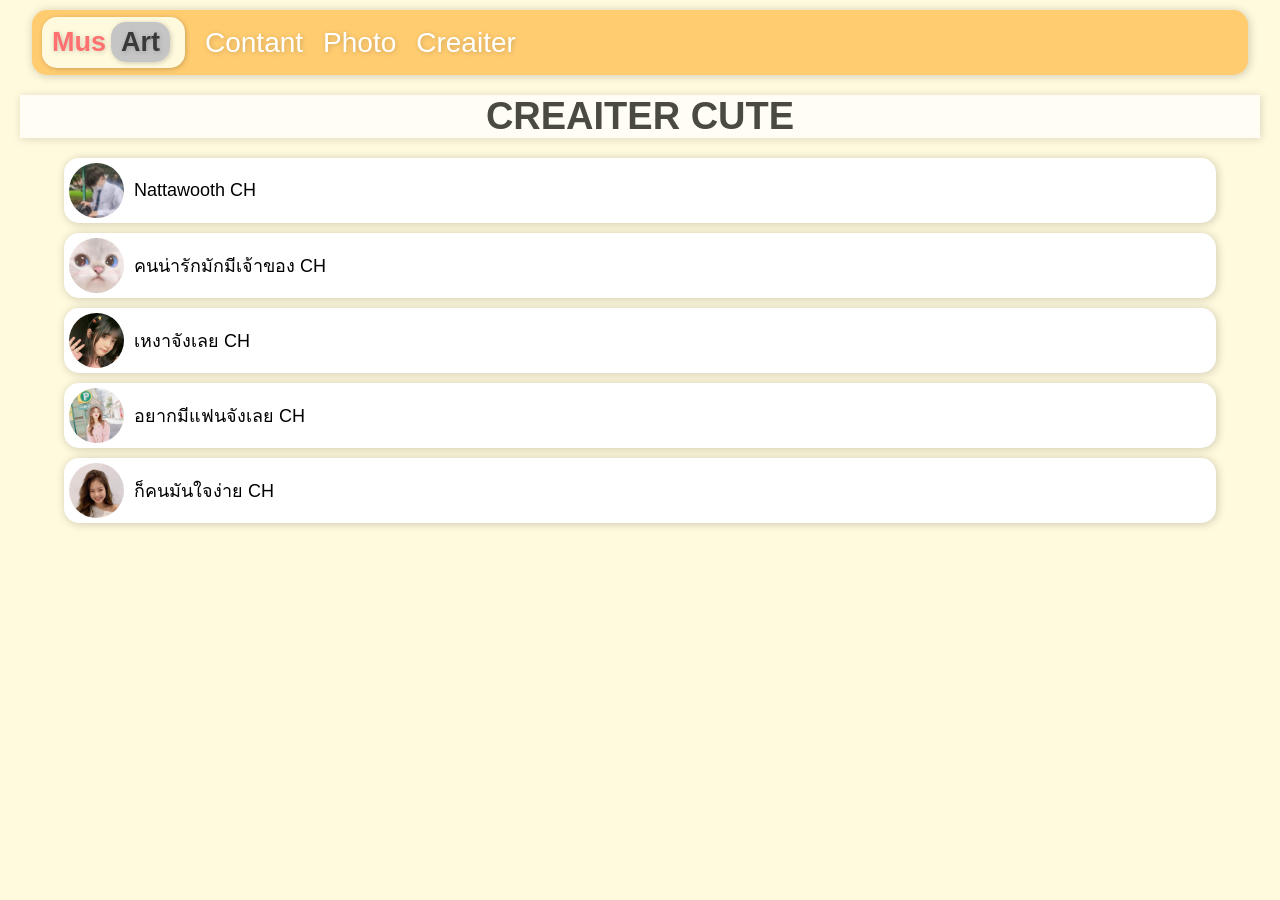
<file: creaiter.html>
<!DOCTYPE html>
<html lang="en">

<head>
    <meta charset="UTF-8">
    <meta name="viewport" content="width=device-width, initial-scale=1.0">
    <title>MusArt</title>
    <link rel="stylesheet" href="./css/style.css">
    <link rel="stylesheet" href="./sup-pack/sub-icon/css/uicons-regular-rounded.css">
    <script src="./script/datascript.js"></script>
    <link rel="stylesheet" href="./css/ceaiter.css">
</head>

<body>
    <nav>
        <input style="display: none;" type="checkbox" id="ck-menu" name="sub-menu">
        <a class="nav-icon" href="./index.html">
            <div style="margin: auto;">
                <h1>Mus<span>Art</span></h1>
            </div>
        </a>
        <ul class="nav-main">
            <li><a href="./index.html">
                    Contant
                </a></li>
            <li><a href="./photo.html">
                    Photo
                </a></li>
            <li><a href="./creaiter.html">
                    Creaiter
                </a></li>
        </ul>
        <label class="icon-menu" for="ck-menu">
            <i class="fi-rr-menu-burger"></i>
        </label>
        <ul class="nav-sub">
            <li><a href="./index.html">
                    Contant
                </a></li>
            <li><a href="./photo.html">
                    Photo
                </a></li>
            <li><a href="./creaiter.html">
                    Creaiter
                </a></li>
        </ul>

    </nav>
    <div class="title"><h1 >CREAITER CUTE</h1></div>
        <article class="main-contant">
            <script>
                for (let i = 0; i < Object.keys(dataweb['users']).length; i++) {
                    document.write(
                        '<article class="crad">' +
                        '<div class="pf-icon">' +
                        '<img src="' + dataweb['users'][i]['PROFILE_IMG'] + '"' +
                        'alt="">' +
                        '</div>' +
                        '<article style="float: left;">' +
                        '<p>' + dataweb['users'][i]['NAME_CH'] + '</p>' +          
                        '</article></article>');
                }
            </script>
        </article>
    
</body>
</html>
</file>
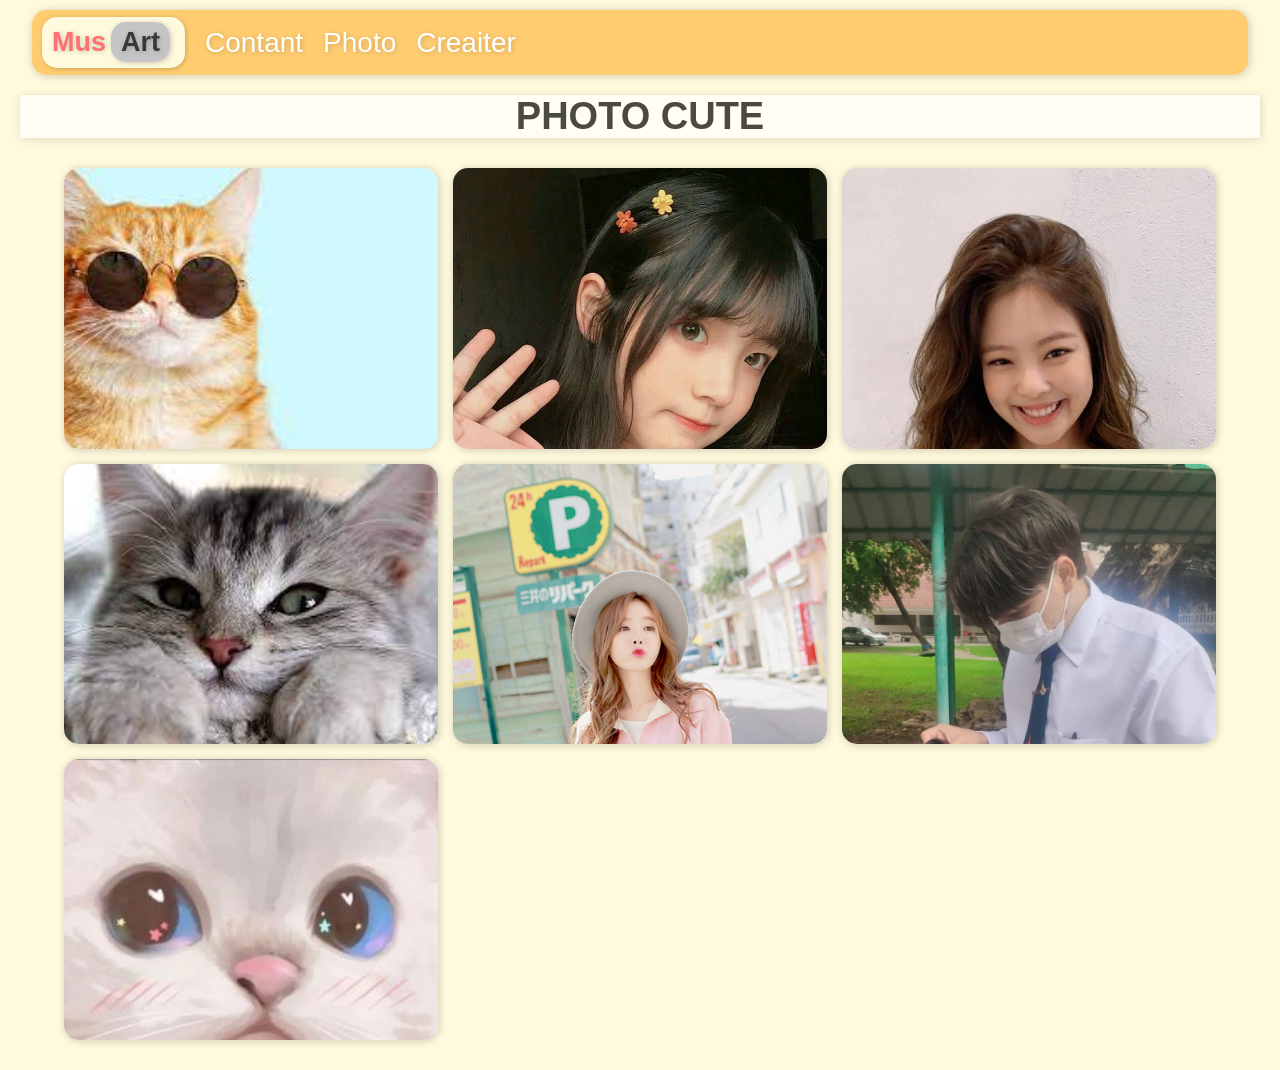
<file: photo.html>
<!DOCTYPE html>
<html lang="en">

<head>
    <meta charset="UTF-8">
    <meta name="viewport" content="width=device-width, initial-scale=1.0">
    <title>MusArt-Photo</title>
    <link rel="stylesheet" href="./css/style.css">
    <link rel="stylesheet" href="./sup-pack/sub-icon/css/uicons-regular-rounded.css">
    <link rel="stylesheet" href="./css/photo.css">
    <script src="./script/datascript.js"></script>
</head>

<body>
    <nav>
        <input style="display: none;" type="checkbox" id="ck-menu" name="sub-menu">
        <a class="nav-icon" href="./index.html">
            <div style="margin: auto;">
                <h1>Mus<span>Art</span></h1>
            </div>
        </a>
        <ul class="nav-main">
            <li><a href="./index.html">
                    Contant
                </a></li>
            <li><a href="./photo.html">
                    Photo
                </a></li>
            <li><a href="./creaiter.html">
                    Creaiter
                </a></li>
        </ul>
        <label class="icon-menu" for="ck-menu">
            <i class="fi-rr-menu-burger"></i>
        </label>
        <ul class="nav-sub">
            <li><a href="./index.html">
                    Contant
                </a></li>
            <li><a href="./photo.html">
                    Photo
                </a></li>
            <li><a href="./creaiter.html">
                    Creaiter
                </a></li>
        </ul>

    </nav>
    <div class="title">
        <h1>PHOTO CUTE</h1>
    </div>
    <article class="main-contant">
        <script>
            let at = false;
            var ck = [];
            var nuus = [];
            var id, ip;
            var nuu = 0;
            var nub = Object.keys(dataweb['users']).length;


            for (let p in dataweb['users']) {
                for (let i = 0; i < Object.keys(dataweb['users'][p]['PHOTO']).length; i++) {
                    ck.push([parseInt(p), i])
                    nuus.push(nuu)
                    nuu++
                }
            }
            let nn = nuus.length
            let cs
            if (nuu > 15) {
                nuu = 15;
            }
            for (let i = 0; i < nuu; i++) {
                cc = Math.floor(Math.random() * (nn - 1))
                cs = nuus[cc];
                nn = nuus.length
                nuus.splice(cc, 1)
                id = ck[cs][0]
                ip = ck[cs][1]
                document.write('<div class="item-'+i+'">' +
                    '<a href="./picture.html?id=' + (1000000 + id) + '&p=' + ip +'" class="crad">' +
                    '<img src="'+dataweb['users'][id]['PHOTO'][ip]+'" alt="">' +
                    '</a>' +
                    '</div>')
            }

        </script>


    </article>

</body>

</html>
</file>
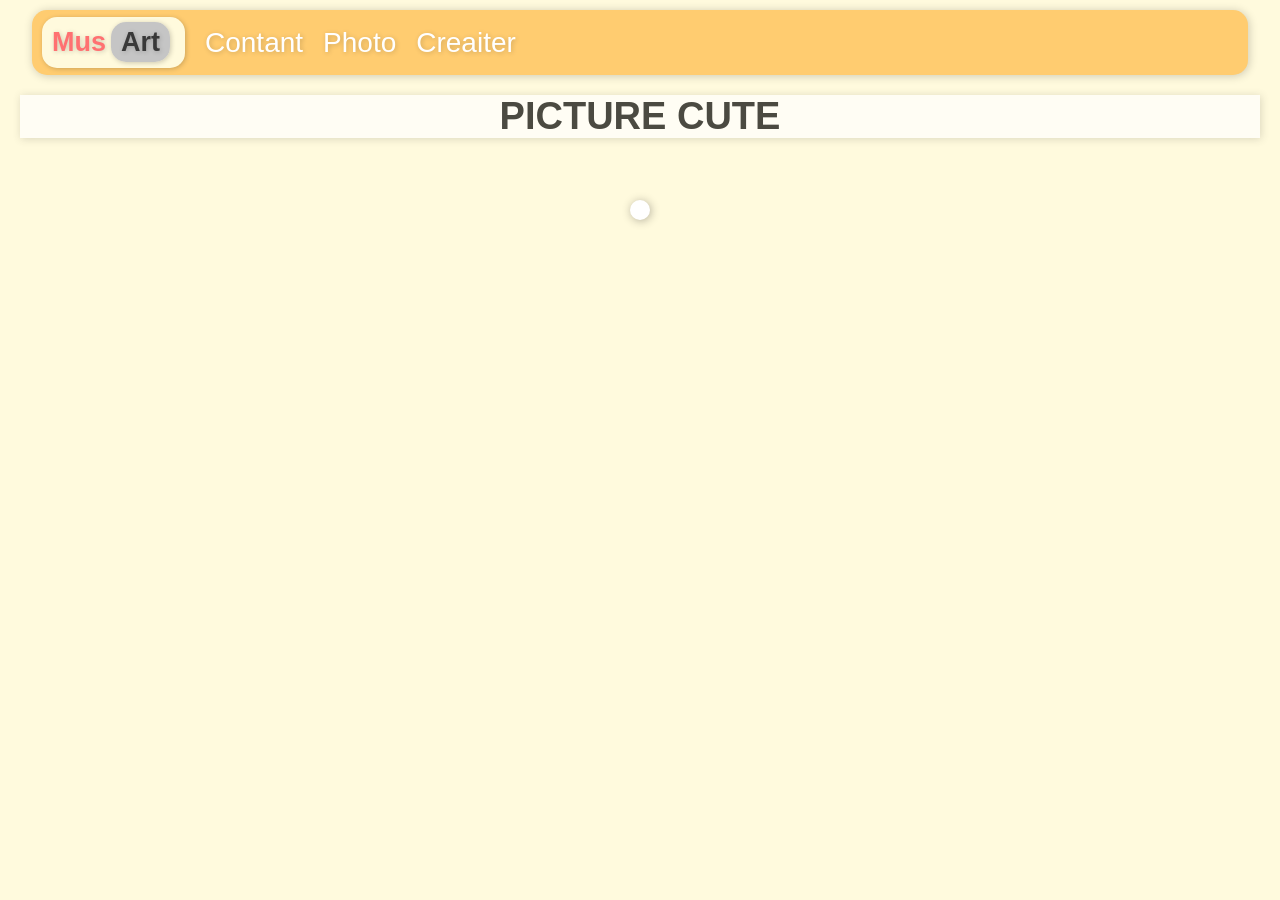
<file: picture.html>
<!DOCTYPE html>
<html lang="en">

<head>
    <meta charset="UTF-8">
    <meta name="viewport" content="width=device-width, initial-scale=1.0">
    <title>MusArt-Photo</title>
    <link rel="stylesheet" href="./css/style.css">
    <link rel="stylesheet" href="./sup-pack/sub-icon/css/uicons-regular-rounded.css">
    <link rel="stylesheet" href="./css/picture.css">
    <script src="./script/datascript.js"></script>
</head>

<body>
    <nav>
        <input style="display: none;" type="checkbox" id="ck-menu" name="sub-menu">
        <a class="nav-icon" href="./index.html">
            <div style="margin: auto;">
                <h1>Mus<span>Art</span></h1>
            </div>
        </a>
        <ul class="nav-main">
            <li><a href="./index.html">
                    Contant
                </a></li>
            <li><a href="./photo.html">
                    Photo
                </a></li>
            <li><a href="./creaiter.html">
                    Creaiter
                </a></li>
        </ul>
        <label class="icon-menu" for="ck-menu">
            <i class="fi-rr-menu-burger"></i>
        </label>
        <ul class="nav-sub">
            <li><a href="./index.html">
                    Contant
                </a></li>
            <li><a href="./photo.html">
                    Photo
                </a></li>
            <li><a href="./creaiter.html">
                    Creaiter
                </a></li>
        </ul>

    </nav>
    <div class="title">
        <h1>PICTURE CUTE</h1>
    </div>
    <article class="main-contant">
        <script>
            const queryString = window.location.search;
            const urlParams = new URLSearchParams(queryString);
            let id = urlParams.get('id')
            const p = urlParams.get('p')
            id = id-1000000
        </script>
        <div style="display: flex; width: 100%;">
            <div class="thume">
                <script>
                    document.write('<img src="'+ dataweb['users'][id]['PHOTO'][p]+'" alt="">')
                </script>
            </div>
        </div>
        <div class="ch">
            <div class="bg-ch">
                <script>
                    document.write(
                        '<div class="pf-icon">' +
                        '<img src="' + dataweb['users'][id]['PROFILE_IMG'] + '"' +
                        'alt="">' +
                        '</div>' +
                        '<article">' +
                                '<p>' + dataweb['users'][id]['NAME_CH'] + '</p>' +
                        '</article>')
                </script>
            </div>
        </div>

    </article>

</body>

</html>
</file>
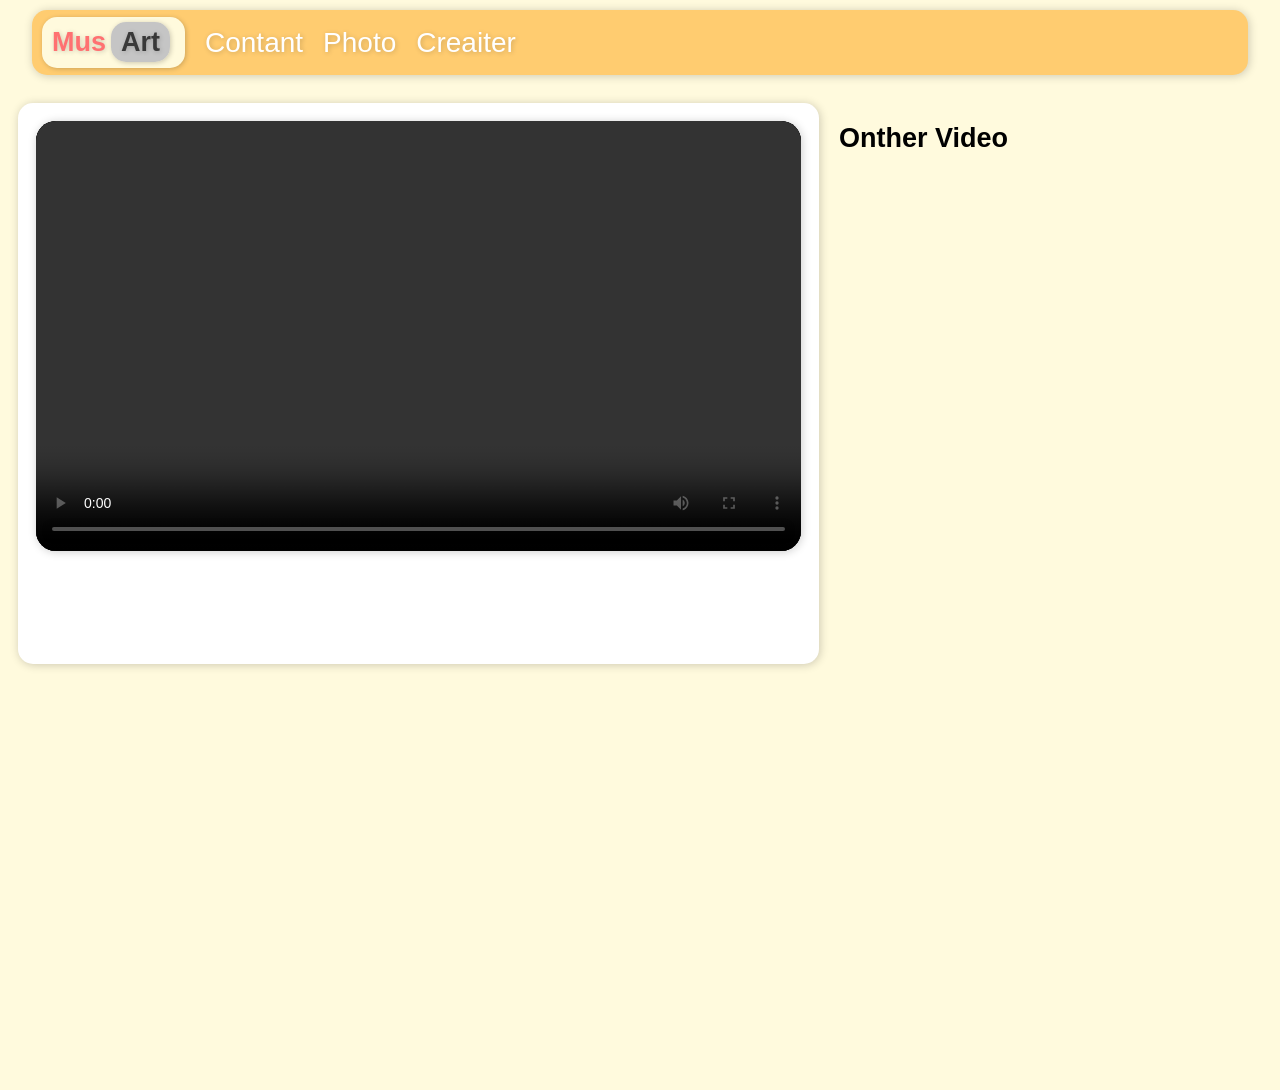
<file: watch.html>
<!DOCTYPE html>
<html lang="en">

<head>
    <meta charset="UTF-8">
    <meta name="viewport" content="width=device-width, initial-scale=1.0">

    <link rel="stylesheet" href="css/style.css">
    <link rel="stylesheet" href="sup-pack/sub-icon/css/uicons-regular-rounded.css">
    <link rel="stylesheet" href="css/watch.css">
    <link href="https://vjs.zencdn.net/8.5.2/video-js.css" rel="stylesheet" />
    <script src="script/datascript.js"></script>
</head>

<body>
    <nav>
        <input style="display: none;" type="checkbox" id="ck-menu" name="sub-menu">
        <a class="nav-icon" href="./index.html">
            <div style="margin: auto;">
                <h1>Mus<span>Art</span></h1>
            </div>
        </a>
        <ul class="nav-main">
            <li><a href="./index.html">
                    Contant
                </a></li>
            <li><a href="./photo.html">
                    Photo
                </a></li>
            <li><a href="./creaiter.html">
                    Creaiter
                </a></li>
        </ul>
        <label class="icon-menu" for="ck-menu">
            <i class="fi-rr-menu-burger"></i>
        </label>
        <ul class="nav-sub">
            <li><a href="./index.html">
                    Contant
                </a></li>
            <li><a href="./photo.html">
                    Photo
                </a></li>
            <li><a href="./creaiter.html">
                    Creaiter
                </a></li>
        </ul>

    </nav>

    <article class="main-contant">
        <div class="primary">
            <div class="con-v">
                <video id="my-video" class="video-js" controls controlsList="nodownload" preload="auto" autoplay 
                    oncontextmenu="return false">
                    <script>
                        const queryString = window.location.search;
                        const urlParams = new URLSearchParams(queryString);
                        const id = urlParams.get('id')
                        const v = urlParams.get('v')
                        document.write('<source src="' + dataweb['users'][(id - 1000000)]['VIDEO'][v]['scr'] + '" />')
                    </script>

                </video>
            </div>
            <article class="tt-video">
                <article style="width: 75%;">
                    <script>
                        document.write('<h1>' + dataweb['users'][(id - 1000000)]['VIDEO'][v]['title'] + '</h1>')
                    </script>

                </article>
                <article class="view">
                    <script>
                        document.write('<p>การดู ' + numberWithCommas(dataweb['users'][(id - 1000000)]['VIDEO'][v]['view']) + ' ครั้ง</p><p>' + dataweb['users'][(id - 1000000)]['VIDEO'][v]['date'] + '</p>')
                    </script>

                </article>
            </article>
            <article class="pf-ch">
                <div style="flex: 0;">
                    <div class="pf-icon">
                        <script>
                            document.write('<img src="' + dataweb['users'][(id - 1000000)]['PROFILE_IMG'] + '" alt="">')
                        </script>

                    </div>
                </div>
                <article class="ch">
                    <script>
                        document.write('<p>' + dataweb['users'][(id - 1000000)]['NAME_CH'] + '</p>')
                    </script>
                </article>

            </article>
        </div>
        <div class="secondary">
            <h1 class="title">Onther Video</h1>
            <div class="all-v">
                <script>
                    var nuus = [];
                    var ck = [], nuu = 0, ids, iv;
                    for (let p in dataweb['users']) {
                        for (let i = 0; i < Object.keys(dataweb['users'][p]['VIDEO']).length; i++) {
                            ck.push([parseInt(p), i])
                            nuus.push(nuu)
                            nuu++
                        }
                    }
                    for (let i = 0; i < ck.length; i++) {
                        if ((ck[i][0]).toString() + '-' + (ck[i][1]).toString() == (id - 1000000).toString() + '-' + (v).toString()) {
                            ck.splice(i, 1)
                            break
                        }
                    };

                    var nub = ck.length;
                    if (nub > 15){
                        nub = 15;
                    }
                    for (let i = 1; i <= ck.length; i++) {
                        cc = Math.floor(Math.random() * (nuus.length - 1))
                        cs = nuus[cc];
                        console.log(cs)
                        ids = ck[cs][0]
                        iv = ck[cs][1]
                        nuus.splice(cc, 1)
                        console.log(nuus)

                        document.open()
                        document.write('<div class="item-' + i + '">' +
                            '<a href="./watch.html?id=' + (1000000 + ids) + '&v=' + iv + '" class="crad">' +
                            '<div class="con-t">' +
                            '<div class="thum">' +
                            '   <video id="show' + i + '" src="' + dataweb['users'][ids]['VIDEO'][iv]['scr'] + '"' +
                            'alt="">' +
                            '</div></div>' +

                            '<article style="float: left;">' +
                            '<h1>' + dataweb['users'][ids]['VIDEO'][iv]['title'] + '</h1>' +
                            '<p>' + dataweb['users'][ids]['NAME_CH'] + '</p>' +
                            '<span class="view">การดู ' + numberWithCommas(dataweb['users'][ids]['VIDEO'][iv]['view']) + ' ครั้ง</span>' +
                            '<span> - </span>' +
                            '<span>' + dataweb['users'][ids]['VIDEO'][iv]['date'] + '</span>' +
                            '</article></a></div>')
                        document.getElementById('show' + i).currentTime = 1.5;
                        document.close()
                    }
                </script>
            </div>

    </article>

</body>
<script>
    document.write('<title>' + dataweb['users'][ids]['VIDEO'][iv]['title'] + '</title>')
</script>

</html>
</file>
<file: css/style.css>
:root{
    --bg: #FFFADD;
    --font-side: 18px;
    --font-color: #000000;
    --bg-nav: #FFCC70;
    --bg-crad: rgb(255, 255, 255);
    --font-color-nav:rgb(255, 255, 255);
}

*{
    margin: 0;
    padding: 0;
}
.title h1{
    opacity: 0.7;
    box-shadow: 1px 1px 8px rgb(0,0,0,0.2);
    background-color: var(--bg-crad);
    text-align: center;
    color: var(--font-color);
    margin: 20px;
    font-size: calc(var(--font-side) + 20px);
}
a{
    text-decoration: none;
}
body {
    background-color: var(--bg);
    font: var(--font-side) sans-serif;
    padding: 0;
    margin: 0;
    color: var(--font-color);
}
nav{
    display: flex;
    flex-direction: row;
    justify-content: space-between;
    flex: 2;
    margin: 10px auto;
    z-index: 999;
    width: 95%;
    display: flex;
    padding: 0;
    position: sticky;
    position: -webkit-sticky;
    top: 10px;
    background-color: var(--bg-nav);
    border-radius: 15px;
    height: 65px;
    box-shadow: 1px 1px 10px rgb(0,0,0,0.2);
}

nav .nav-icon{
    user-select: none;
    display: flex;
    flex: 0;
    padding: 10px;
    margin: auto 10px;
    border-radius: 15px;
    box-shadow: 1px 1px 5px rgb(0,0,0,0.2);
    background-color:  var(--bg);
    color: rgb(255, 113, 113);
}
nav .nav-icon h1{
    text-shadow: 1px 1px 5px rgb(0,0,0,0.2);
}
nav .nav-icon span{
    margin: 5px;
    padding: 5px 10px;
    background-color: rgb(197, 197, 197);
    color: rgb(57, 57, 57);
    border-radius: 15px;
    box-shadow: 1px 1px 5px rgb(0,0,0,0.2);
}


.nav-icon:hover{
    scale: 1.02;
    transition: 0.2s;
}

nav .nav-main{
    display: none;
    flex-direction: row;
    margin: auto;
    flex: 1;
    font-size: calc(var(--font-side) + 10px);
}

nav .nav-main li{
    display: block;
    float: left;
    list-style: none;
}
nav .nav-main a{
    border-radius:50px;
    text-shadow:1px 1px 5px rgb(0,0,0,0.2);
    padding: 5px 10px;
    transition: 0.3s;
    color: var(--font-color-nav);
}
nav .nav-main a:hover{
    background-color: var(--bg);
    color: var(--font-color);
}
nav .nav-sub{
    visibility: hidden;
    width: 100%;
    overflow: hidden;
    border-radius: 15px;
    height: 130px;
    justify-content: space-between;
    box-shadow: 1px 1px 5px rgb(0,0,0,0.3);
    display: flex;
    transform: translateY(66px);
    position: absolute;
    flex-direction: column;
    background-color: var(--bg);
}
nav .nav-sub li{
    overflow: hidden;
    display: flex;
    width: 100%;
    height: 100%;
    list-style: none;
}
nav .nav-sub a{
    margin: auto;
    font-size: var(--font-side);
    padding: 12px;
    padding-right: 100%;
    color: var(--font-color);
}
nav .nav-sub a:hover{
    background-color: var(--bg-nav);
}
nav .icon-menu{
    user-select: none;
    display: flex;
    margin: auto;
    margin: 20px;
    margin-top: 13px;
}
nav .icon-menu i{
    color: var(--font-color-nav);
    font-size: 40px;
}
#ck-menu:checked ~ .nav-sub{
    visibility: visible;
}
@media only screen and (min-width:540px) {
    nav .nav-main{
        display: flex;
    }
    nav .icon-menu{
        display: none;
    }
}
</file>
<file: sup-pack/sub-icon/css/uicons-regular-rounded.css>
@font-face {
font-family: "uicons-regular-rounded";
src: url("../webfonts/uicons-regular-rounded.eot#iefix") format("embedded-opentype"),
url("../webfonts/uicons-regular-rounded.woff2") format("woff2"),
url("../webfonts/uicons-regular-rounded.woff") format("woff");
}

    i[class^="fi-rr-"]:before, i[class*=" fi-rr-"]:before, span[class^="fi-rr-"]:before, span[class*="fi-rr-"]:before {
font-family: uicons-regular-rounded !important;
font-style: normal;
font-weight: normal !important;
font-variant: normal;
text-transform: none;
line-height: 1;
-webkit-font-smoothing: antialiased;
-moz-osx-font-smoothing: grayscale;
}

        .fi-rr-0:before {
    content: "\f101";
    }
        .fi-rr-1:before {
    content: "\f102";
    }
        .fi-rr-2:before {
    content: "\f103";
    }
        .fi-rr-3:before {
    content: "\f104";
    }
        .fi-rr-360-degrees:before {
    content: "\f105";
    }
        .fi-rr-4:before {
    content: "\f106";
    }
        .fi-rr-5:before {
    content: "\f107";
    }
        .fi-rr-6:before {
    content: "\f108";
    }
        .fi-rr-7:before {
    content: "\f109";
    }
        .fi-rr-8:before {
    content: "\f10a";
    }
        .fi-rr-9:before {
    content: "\f10b";
    }
        .fi-rr-a:before {
    content: "\f10c";
    }
        .fi-rr-acorn:before {
    content: "\f10d";
    }
        .fi-rr-ad:before {
    content: "\f10e";
    }
        .fi-rr-add-document:before {
    content: "\f10f";
    }
        .fi-rr-add-folder:before {
    content: "\f110";
    }
        .fi-rr-add:before {
    content: "\f111";
    }
        .fi-rr-address-book:before {
    content: "\f112";
    }
        .fi-rr-address-card:before {
    content: "\f113";
    }
        .fi-rr-air-conditioner:before {
    content: "\f114";
    }
        .fi-rr-air-freshener:before {
    content: "\f115";
    }
        .fi-rr-airplay:before {
    content: "\f116";
    }
        .fi-rr-alarm-clock:before {
    content: "\f117";
    }
        .fi-rr-alarm-exclamation:before {
    content: "\f118";
    }
        .fi-rr-alarm-plus:before {
    content: "\f119";
    }
        .fi-rr-alarm-snooze:before {
    content: "\f11a";
    }
        .fi-rr-album-circle-plus:before {
    content: "\f11b";
    }
        .fi-rr-album-circle-user:before {
    content: "\f11c";
    }
        .fi-rr-album-collection:before {
    content: "\f11d";
    }
        .fi-rr-album:before {
    content: "\f11e";
    }
        .fi-rr-alien:before {
    content: "\f11f";
    }
        .fi-rr-align-center:before {
    content: "\f120";
    }
        .fi-rr-align-justify:before {
    content: "\f121";
    }
        .fi-rr-align-left:before {
    content: "\f122";
    }
        .fi-rr-align-slash:before {
    content: "\f123";
    }
        .fi-rr-ambulance:before {
    content: "\f124";
    }
        .fi-rr-anchor:before {
    content: "\f125";
    }
        .fi-rr-angel:before {
    content: "\f126";
    }
        .fi-rr-angle-circle-down:before {
    content: "\f127";
    }
        .fi-rr-angle-circle-left:before {
    content: "\f128";
    }
        .fi-rr-angle-circle-right:before {
    content: "\f129";
    }
        .fi-rr-angle-circle-up:before {
    content: "\f12a";
    }
        .fi-rr-angle-double-left:before {
    content: "\f12b";
    }
        .fi-rr-angle-double-right:before {
    content: "\f12c";
    }
        .fi-rr-angle-double-small-down:before {
    content: "\f12d";
    }
        .fi-rr-angle-double-small-left:before {
    content: "\f12e";
    }
        .fi-rr-angle-double-small-right:before {
    content: "\f12f";
    }
        .fi-rr-angle-double-small-up:before {
    content: "\f130";
    }
        .fi-rr-angle-down:before {
    content: "\f131";
    }
        .fi-rr-angle-left:before {
    content: "\f132";
    }
        .fi-rr-angle-right:before {
    content: "\f133";
    }
        .fi-rr-angle-small-down:before {
    content: "\f134";
    }
        .fi-rr-angle-small-left:before {
    content: "\f135";
    }
        .fi-rr-angle-small-right:before {
    content: "\f136";
    }
        .fi-rr-angle-small-up:before {
    content: "\f137";
    }
        .fi-rr-angle-square-down:before {
    content: "\f138";
    }
        .fi-rr-angle-square-left:before {
    content: "\f139";
    }
        .fi-rr-angle-square-right:before {
    content: "\f13a";
    }
        .fi-rr-angle-square-up:before {
    content: "\f13b";
    }
        .fi-rr-angle-up:before {
    content: "\f13c";
    }
        .fi-rr-angry:before {
    content: "\f13d";
    }
        .fi-rr-animated-icon:before {
    content: "\f13e";
    }
        .fi-rr-apartment:before {
    content: "\f13f";
    }
        .fi-rr-aperture:before {
    content: "\f140";
    }
        .fi-rr-api:before {
    content: "\f141";
    }
        .fi-rr-apple-crate:before {
    content: "\f142";
    }
        .fi-rr-apple-whole:before {
    content: "\f143";
    }
        .fi-rr-apps-add:before {
    content: "\f144";
    }
        .fi-rr-apps-delete:before {
    content: "\f145";
    }
        .fi-rr-apps-sort:before {
    content: "\f146";
    }
        .fi-rr-apps:before {
    content: "\f147";
    }
        .fi-rr-archive:before {
    content: "\f148";
    }
        .fi-rr-archway:before {
    content: "\f149";
    }
        .fi-rr-arrow-alt-circle-down:before {
    content: "\f14a";
    }
        .fi-rr-arrow-alt-circle-left:before {
    content: "\f14b";
    }
        .fi-rr-arrow-alt-circle-right:before {
    content: "\f14c";
    }
        .fi-rr-arrow-alt-circle-up:before {
    content: "\f14d";
    }
        .fi-rr-arrow-alt-down:before {
    content: "\f14e";
    }
        .fi-rr-arrow-alt-from-bottom:before {
    content: "\f14f";
    }
        .fi-rr-arrow-alt-from-left:before {
    content: "\f150";
    }
        .fi-rr-arrow-alt-from-right:before {
    content: "\f151";
    }
        .fi-rr-arrow-alt-from-top:before {
    content: "\f152";
    }
        .fi-rr-arrow-alt-left:before {
    content: "\f153";
    }
        .fi-rr-arrow-alt-right:before {
    content: "\f154";
    }
        .fi-rr-arrow-alt-square-down:before {
    content: "\f155";
    }
        .fi-rr-arrow-alt-square-left:before {
    content: "\f156";
    }
        .fi-rr-arrow-alt-square-right:before {
    content: "\f157";
    }
        .fi-rr-arrow-alt-square-up:before {
    content: "\f158";
    }
        .fi-rr-arrow-alt-to-bottom:before {
    content: "\f159";
    }
        .fi-rr-arrow-alt-to-left:before {
    content: "\f15a";
    }
        .fi-rr-arrow-alt-to-right:before {
    content: "\f15b";
    }
        .fi-rr-arrow-alt-to-top:before {
    content: "\f15c";
    }
        .fi-rr-arrow-alt-up:before {
    content: "\f15d";
    }
        .fi-rr-arrow-circle-down:before {
    content: "\f15e";
    }
        .fi-rr-arrow-circle-left:before {
    content: "\f15f";
    }
        .fi-rr-arrow-circle-right:before {
    content: "\f160";
    }
        .fi-rr-arrow-circle-up:before {
    content: "\f161";
    }
        .fi-rr-arrow-down-from-dotted-line:before {
    content: "\f162";
    }
        .fi-rr-arrow-down-left:before {
    content: "\f163";
    }
        .fi-rr-arrow-down-small-big:before {
    content: "\f164";
    }
        .fi-rr-arrow-down-to-dotted-line:before {
    content: "\f165";
    }
        .fi-rr-arrow-down-to-square:before {
    content: "\f166";
    }
        .fi-rr-arrow-down-triangle-square:before {
    content: "\f167";
    }
        .fi-rr-arrow-down:before {
    content: "\f168";
    }
        .fi-rr-arrow-from-bottom:before {
    content: "\f169";
    }
        .fi-rr-arrow-from-left:before {
    content: "\f16a";
    }
        .fi-rr-arrow-from-right:before {
    content: "\f16b";
    }
        .fi-rr-arrow-from-top:before {
    content: "\f16c";
    }
        .fi-rr-arrow-left-from-line:before {
    content: "\f16d";
    }
        .fi-rr-arrow-left:before {
    content: "\f16e";
    }
        .fi-rr-arrow-right-to-bracket:before {
    content: "\f16f";
    }
        .fi-rr-arrow-right:before {
    content: "\f170";
    }
        .fi-rr-arrow-small-down:before {
    content: "\f171";
    }
        .fi-rr-arrow-small-left:before {
    content: "\f172";
    }
        .fi-rr-arrow-small-right:before {
    content: "\f173";
    }
        .fi-rr-arrow-small-up:before {
    content: "\f174";
    }
        .fi-rr-arrow-square-down:before {
    content: "\f175";
    }
        .fi-rr-arrow-square-left:before {
    content: "\f176";
    }
        .fi-rr-arrow-square-right:before {
    content: "\f177";
    }
        .fi-rr-arrow-square-up:before {
    content: "\f178";
    }
        .fi-rr-arrow-to-bottom:before {
    content: "\f179";
    }
        .fi-rr-arrow-to-left:before {
    content: "\f17a";
    }
        .fi-rr-arrow-to-right:before {
    content: "\f17b";
    }
        .fi-rr-arrow-to-top:before {
    content: "\f17c";
    }
        .fi-rr-arrow-trend-down:before {
    content: "\f17d";
    }
        .fi-rr-arrow-trend-up:before {
    content: "\f17e";
    }
        .fi-rr-arrow-turn-down-left:before {
    content: "\f17f";
    }
        .fi-rr-arrow-turn-down-right:before {
    content: "\f180";
    }
        .fi-rr-arrow-up-from-dotted-line:before {
    content: "\f181";
    }
        .fi-rr-arrow-up-from-square:before {
    content: "\f182";
    }
        .fi-rr-arrow-up-left-from-circle:before {
    content: "\f183";
    }
        .fi-rr-arrow-up-left:before {
    content: "\f184";
    }
        .fi-rr-arrow-up-right-and-arrow-down-left-from-center:before {
    content: "\f185";
    }
        .fi-rr-arrow-up-right-from-square:before {
    content: "\f186";
    }
        .fi-rr-arrow-up-right:before {
    content: "\f187";
    }
        .fi-rr-arrow-up-small-big:before {
    content: "\f188";
    }
        .fi-rr-arrow-up-square-triangle:before {
    content: "\f189";
    }
        .fi-rr-arrow-up-to-dotted-line:before {
    content: "\f18a";
    }
        .fi-rr-arrow-up:before {
    content: "\f18b";
    }
        .fi-rr-arrows-alt-h:before {
    content: "\f18c";
    }
        .fi-rr-arrows-alt-v:before {
    content: "\f18d";
    }
        .fi-rr-arrows-alt:before {
    content: "\f18e";
    }
        .fi-rr-arrows-cross:before {
    content: "\f18f";
    }
        .fi-rr-arrows-from-dotted-line:before {
    content: "\f190";
    }
        .fi-rr-arrows-from-line:before {
    content: "\f191";
    }
        .fi-rr-arrows-h-copy:before {
    content: "\f192";
    }
        .fi-rr-arrows-h:before {
    content: "\f193";
    }
        .fi-rr-arrows-repeat-1:before {
    content: "\f194";
    }
        .fi-rr-arrows-repeat:before {
    content: "\f195";
    }
        .fi-rr-arrows-retweet:before {
    content: "\f196";
    }
        .fi-rr-arrows-to-dotted-line:before {
    content: "\f197";
    }
        .fi-rr-arrows-to-line:before {
    content: "\f198";
    }
        .fi-rr-arrows:before {
    content: "\f199";
    }
        .fi-rr-assept-document:before {
    content: "\f19a";
    }
        .fi-rr-assistive-listening-systems:before {
    content: "\f19b";
    }
        .fi-rr-asterik:before {
    content: "\f19c";
    }
        .fi-rr-at:before {
    content: "\f19d";
    }
        .fi-rr-attribution-pen:before {
    content: "\f19e";
    }
        .fi-rr-attribution-pencil:before {
    content: "\f19f";
    }
        .fi-rr-aubergine:before {
    content: "\f1a0";
    }
        .fi-rr-audio-description-slash:before {
    content: "\f1a1";
    }
        .fi-rr-austral-sign:before {
    content: "\f1a2";
    }
        .fi-rr-avocado:before {
    content: "\f1a3";
    }
        .fi-rr-b:before {
    content: "\f1a4";
    }
        .fi-rr-baby-carriage:before {
    content: "\f1a5";
    }
        .fi-rr-baby:before {
    content: "\f1a6";
    }
        .fi-rr-background:before {
    content: "\f1a7";
    }
        .fi-rr-backpack:before {
    content: "\f1a8";
    }
        .fi-rr-bacon:before {
    content: "\f1a9";
    }
        .fi-rr-bacteria:before {
    content: "\f1aa";
    }
        .fi-rr-bacterium:before {
    content: "\f1ab";
    }
        .fi-rr-badge-check:before {
    content: "\f1ac";
    }
        .fi-rr-badge-dollar:before {
    content: "\f1ad";
    }
        .fi-rr-badge-percent:before {
    content: "\f1ae";
    }
        .fi-rr-badge-sheriff:before {
    content: "\f1af";
    }
        .fi-rr-badge:before {
    content: "\f1b0";
    }
        .fi-rr-bags-shopping:before {
    content: "\f1b1";
    }
        .fi-rr-bahai:before {
    content: "\f1b2";
    }
        .fi-rr-baht-sign:before {
    content: "\f1b3";
    }
        .fi-rr-balance-scale-left:before {
    content: "\f1b4";
    }
        .fi-rr-balance-scale-right:before {
    content: "\f1b5";
    }
        .fi-rr-ball-pile:before {
    content: "\f1b6";
    }
        .fi-rr-ball:before {
    content: "\f1b7";
    }
        .fi-rr-balloons:before {
    content: "\f1b8";
    }
        .fi-rr-ballot-check:before {
    content: "\f1b9";
    }
        .fi-rr-ballot:before {
    content: "\f1ba";
    }
        .fi-rr-ban-bug:before {
    content: "\f1bb";
    }
        .fi-rr-ban:before {
    content: "\f1bc";
    }
        .fi-rr-band-aid:before {
    content: "\f1bd";
    }
        .fi-rr-bangladeshi-taka-sign:before {
    content: "\f1be";
    }
        .fi-rr-banjo:before {
    content: "\f1bf";
    }
        .fi-rr-bank:before {
    content: "\f1c0";
    }
        .fi-rr-barber-shop:before {
    content: "\f1c1";
    }
        .fi-rr-barcode-read:before {
    content: "\f1c2";
    }
        .fi-rr-barcode-scan:before {
    content: "\f1c3";
    }
        .fi-rr-barcode:before {
    content: "\f1c4";
    }
        .fi-rr-bars-filter:before {
    content: "\f1c5";
    }
        .fi-rr-bars-progress:before {
    content: "\f1c6";
    }
        .fi-rr-bars-sort:before {
    content: "\f1c7";
    }
        .fi-rr-bars-staggered:before {
    content: "\f1c8";
    }
        .fi-rr-baseball-alt:before {
    content: "\f1c9";
    }
        .fi-rr-baseball:before {
    content: "\f1ca";
    }
        .fi-rr-basket-shopping-simple:before {
    content: "\f1cb";
    }
        .fi-rr-basket:before {
    content: "\f1cc";
    }
        .fi-rr-basketball:before {
    content: "\f1cd";
    }
        .fi-rr-battery-bolt:before {
    content: "\f1ce";
    }
        .fi-rr-battery-empty:before {
    content: "\f1cf";
    }
        .fi-rr-battery-exclamation:before {
    content: "\f1d0";
    }
        .fi-rr-battery-full:before {
    content: "\f1d1";
    }
        .fi-rr-battery-half:before {
    content: "\f1d2";
    }
        .fi-rr-battery-quarter:before {
    content: "\f1d3";
    }
        .fi-rr-battery-slash:before {
    content: "\f1d4";
    }
        .fi-rr-battery-three-quarters:before {
    content: "\f1d5";
    }
        .fi-rr-beacon:before {
    content: "\f1d6";
    }
        .fi-rr-bed-alt:before {
    content: "\f1d7";
    }
        .fi-rr-bed:before {
    content: "\f1d8";
    }
        .fi-rr-beer:before {
    content: "\f1d9";
    }
        .fi-rr-bell-concierge:before {
    content: "\f1da";
    }
        .fi-rr-bell-ring:before {
    content: "\f1db";
    }
        .fi-rr-bell-school:before {
    content: "\f1dc";
    }
        .fi-rr-bell-slash:before {
    content: "\f1dd";
    }
        .fi-rr-bell:before {
    content: "\f1de";
    }
        .fi-rr-bells:before {
    content: "\f1df";
    }
        .fi-rr-bench-tree:before {
    content: "\f1e0";
    }
        .fi-rr-betamax:before {
    content: "\f1e1";
    }
        .fi-rr-bike:before {
    content: "\f1e2";
    }
        .fi-rr-biking-mountain:before {
    content: "\f1e3";
    }
        .fi-rr-biking:before {
    content: "\f1e4";
    }
        .fi-rr-billiard:before {
    content: "\f1e5";
    }
        .fi-rr-binary-circle-check:before {
    content: "\f1e6";
    }
        .fi-rr-binary-lock:before {
    content: "\f1e7";
    }
        .fi-rr-binary-slash:before {
    content: "\f1e8";
    }
        .fi-rr-binary:before {
    content: "\f1e9";
    }
        .fi-rr-binoculars:before {
    content: "\f1ea";
    }
        .fi-rr-biohazard:before {
    content: "\f1eb";
    }
        .fi-rr-bitcoin-sign:before {
    content: "\f1ec";
    }
        .fi-rr-blender-phone:before {
    content: "\f1ed";
    }
        .fi-rr-blinds-open:before {
    content: "\f1ee";
    }
        .fi-rr-blinds-raised:before {
    content: "\f1ef";
    }
        .fi-rr-blinds:before {
    content: "\f1f0";
    }
        .fi-rr-block-brick:before {
    content: "\f1f1";
    }
        .fi-rr-block-quote:before {
    content: "\f1f2";
    }
        .fi-rr-block:before {
    content: "\f1f3";
    }
        .fi-rr-blog-pencil:before {
    content: "\f1f4";
    }
        .fi-rr-blog-text:before {
    content: "\f1f5";
    }
        .fi-rr-bold:before {
    content: "\f1f6";
    }
        .fi-rr-bolt-auto:before {
    content: "\f1f7";
    }
        .fi-rr-bolt-slash:before {
    content: "\f1f8";
    }
        .fi-rr-bolt:before {
    content: "\f1f9";
    }
        .fi-rr-bomb:before {
    content: "\f1fa";
    }
        .fi-rr-bone-break:before {
    content: "\f1fb";
    }
        .fi-rr-bone:before {
    content: "\f1fc";
    }
        .fi-rr-bong:before {
    content: "\f1fd";
    }
        .fi-rr-book-alt:before {
    content: "\f1fe";
    }
        .fi-rr-book-arrow-right:before {
    content: "\f1ff";
    }
        .fi-rr-book-arrow-up:before {
    content: "\f200";
    }
        .fi-rr-book-atlas:before {
    content: "\f201";
    }
        .fi-rr-book-bookmark:before {
    content: "\f202";
    }
        .fi-rr-book-circle-arrow-right:before {
    content: "\f203";
    }
        .fi-rr-book-circle-arrow-up:before {
    content: "\f204";
    }
        .fi-rr-book-copy:before {
    content: "\f205";
    }
        .fi-rr-book-dead:before {
    content: "\f206";
    }
        .fi-rr-book-font:before {
    content: "\f207";
    }
        .fi-rr-book-medical:before {
    content: "\f208";
    }
        .fi-rr-book-open-cover:before {
    content: "\f209";
    }
        .fi-rr-book-open-reader:before {
    content: "\f20a";
    }
        .fi-rr-book-quran:before {
    content: "\f20b";
    }
        .fi-rr-book-section:before {
    content: "\f20c";
    }
        .fi-rr-book-spells:before {
    content: "\f20d";
    }
        .fi-rr-book-tanakh:before {
    content: "\f20e";
    }
        .fi-rr-book-user:before {
    content: "\f20f";
    }
        .fi-rr-book:before {
    content: "\f210";
    }
        .fi-rr-bookmark-slash:before {
    content: "\f211";
    }
        .fi-rr-bookmark:before {
    content: "\f212";
    }
        .fi-rr-books-medical:before {
    content: "\f213";
    }
        .fi-rr-books:before {
    content: "\f214";
    }
        .fi-rr-border-all:before {
    content: "\f215";
    }
        .fi-rr-border-bottom:before {
    content: "\f216";
    }
        .fi-rr-border-center-h:before {
    content: "\f217";
    }
        .fi-rr-border-center-v:before {
    content: "\f218";
    }
        .fi-rr-border-inner:before {
    content: "\f219";
    }
        .fi-rr-border-left:before {
    content: "\f21a";
    }
        .fi-rr-border-none:before {
    content: "\f21b";
    }
        .fi-rr-border-outer:before {
    content: "\f21c";
    }
        .fi-rr-border-right:before {
    content: "\f21d";
    }
        .fi-rr-border-style-alt:before {
    content: "\f21e";
    }
        .fi-rr-border-style:before {
    content: "\f21f";
    }
        .fi-rr-border-top:before {
    content: "\f220";
    }
        .fi-rr-bottle:before {
    content: "\f221";
    }
        .fi-rr-bow-arrow:before {
    content: "\f222";
    }
        .fi-rr-bowl-chopsticks-noodles:before {
    content: "\f223";
    }
        .fi-rr-bowl-chopsticks:before {
    content: "\f224";
    }
        .fi-rr-bowl-rice:before {
    content: "\f225";
    }
        .fi-rr-bowling-ball:before {
    content: "\f226";
    }
        .fi-rr-bowling-pins:before {
    content: "\f227";
    }
        .fi-rr-bowling:before {
    content: "\f228";
    }
        .fi-rr-box-alt:before {
    content: "\f229";
    }
        .fi-rr-box-ballot:before {
    content: "\f22a";
    }
        .fi-rr-box-check:before {
    content: "\f22b";
    }
        .fi-rr-box-dollar:before {
    content: "\f22c";
    }
        .fi-rr-box-fragile:before {
    content: "\f22d";
    }
        .fi-rr-box-heart:before {
    content: "\f22e";
    }
        .fi-rr-box-open-full:before {
    content: "\f22f";
    }
        .fi-rr-box-open:before {
    content: "\f230";
    }
        .fi-rr-box-tissue:before {
    content: "\f231";
    }
        .fi-rr-box-up:before {
    content: "\f232";
    }
        .fi-rr-box:before {
    content: "\f233";
    }
        .fi-rr-boxes:before {
    content: "\f234";
    }
        .fi-rr-boxing-glove:before {
    content: "\f235";
    }
        .fi-rr-bracket-curly-right:before {
    content: "\f236";
    }
        .fi-rr-bracket-curly:before {
    content: "\f237";
    }
        .fi-rr-bracket-round-right:before {
    content: "\f238";
    }
        .fi-rr-bracket-round:before {
    content: "\f239";
    }
        .fi-rr-bracket-square-right:before {
    content: "\f23a";
    }
        .fi-rr-bracket-square:before {
    content: "\f23b";
    }
        .fi-rr-brackets-curly:before {
    content: "\f23c";
    }
        .fi-rr-brackets-round:before {
    content: "\f23d";
    }
        .fi-rr-brackets-square:before {
    content: "\f23e";
    }
        .fi-rr-braille:before {
    content: "\f23f";
    }
        .fi-rr-brain-circuit:before {
    content: "\f240";
    }
        .fi-rr-brain:before {
    content: "\f241";
    }
        .fi-rr-bread-loaf:before {
    content: "\f242";
    }
        .fi-rr-bread-slice:before {
    content: "\f243";
    }
        .fi-rr-bread:before {
    content: "\f244";
    }
        .fi-rr-briefcase-arrow-right:before {
    content: "\f245";
    }
        .fi-rr-briefcase-blank:before {
    content: "\f246";
    }
        .fi-rr-briefcase:before {
    content: "\f247";
    }
        .fi-rr-brightness-low:before {
    content: "\f248";
    }
        .fi-rr-brightness:before {
    content: "\f249";
    }
        .fi-rr-bring-forward:before {
    content: "\f24a";
    }
        .fi-rr-bring-front:before {
    content: "\f24b";
    }
        .fi-rr-broadcast-tower:before {
    content: "\f24c";
    }
        .fi-rr-broccoli:before {
    content: "\f24d";
    }
        .fi-rr-broken-image:before {
    content: "\f24e";
    }
        .fi-rr-broom:before {
    content: "\f24f";
    }
        .fi-rr-browser:before {
    content: "\f250";
    }
        .fi-rr-browsers:before {
    content: "\f251";
    }
        .fi-rr-brush:before {
    content: "\f252";
    }
        .fi-rr-bug-slash:before {
    content: "\f253";
    }
        .fi-rr-bug:before {
    content: "\f254";
    }
        .fi-rr-building:before {
    content: "\f255";
    }
        .fi-rr-bulb:before {
    content: "\f256";
    }
        .fi-rr-bullet:before {
    content: "\f257";
    }
        .fi-rr-bullhorn:before {
    content: "\f258";
    }
        .fi-rr-bullseye-arrow:before {
    content: "\f259";
    }
        .fi-rr-bullseye-pointer:before {
    content: "\f25a";
    }
        .fi-rr-bullseye:before {
    content: "\f25b";
    }
        .fi-rr-burger-alt:before {
    content: "\f25c";
    }
        .fi-rr-burger-fries:before {
    content: "\f25d";
    }
        .fi-rr-burger-glass:before {
    content: "\f25e";
    }
        .fi-rr-burrito:before {
    content: "\f25f";
    }
        .fi-rr-bus-alt:before {
    content: "\f260";
    }
        .fi-rr-bus:before {
    content: "\f261";
    }
        .fi-rr-business-time:before {
    content: "\f262";
    }
        .fi-rr-butterfly:before {
    content: "\f263";
    }
        .fi-rr-c:before {
    content: "\f264";
    }
        .fi-rr-cabin:before {
    content: "\f265";
    }
        .fi-rr-cactus:before {
    content: "\f266";
    }
        .fi-rr-cake-birthday:before {
    content: "\f267";
    }
        .fi-rr-cake-wedding:before {
    content: "\f268";
    }
        .fi-rr-calculator-simple:before {
    content: "\f269";
    }
        .fi-rr-calculator:before {
    content: "\f26a";
    }
        .fi-rr-calendar-arrow-down:before {
    content: "\f26b";
    }
        .fi-rr-calendar-arrow-up:before {
    content: "\f26c";
    }
        .fi-rr-calendar-check:before {
    content: "\f26d";
    }
        .fi-rr-calendar-clock:before {
    content: "\f26e";
    }
        .fi-rr-calendar-day:before {
    content: "\f26f";
    }
        .fi-rr-calendar-days:before {
    content: "\f270";
    }
        .fi-rr-calendar-exclamation:before {
    content: "\f271";
    }
        .fi-rr-calendar-heart:before {
    content: "\f272";
    }
        .fi-rr-calendar-image:before {
    content: "\f273";
    }
        .fi-rr-calendar-lines-pen:before {
    content: "\f274";
    }
        .fi-rr-calendar-lines:before {
    content: "\f275";
    }
        .fi-rr-calendar-minus:before {
    content: "\f276";
    }
        .fi-rr-calendar-pen:before {
    content: "\f277";
    }
        .fi-rr-calendar-plus:before {
    content: "\f278";
    }
        .fi-rr-calendar-star:before {
    content: "\f279";
    }
        .fi-rr-calendar-week:before {
    content: "\f27a";
    }
        .fi-rr-calendar-xmark:before {
    content: "\f27b";
    }
        .fi-rr-calendar:before {
    content: "\f27c";
    }
        .fi-rr-calendars:before {
    content: "\f27d";
    }
        .fi-rr-call-history:before {
    content: "\f27e";
    }
        .fi-rr-call-incoming:before {
    content: "\f27f";
    }
        .fi-rr-call-missed:before {
    content: "\f280";
    }
        .fi-rr-call-outgoing:before {
    content: "\f281";
    }
        .fi-rr-camcorder:before {
    content: "\f282";
    }
        .fi-rr-camera-cctv:before {
    content: "\f283";
    }
        .fi-rr-camera-movie:before {
    content: "\f284";
    }
        .fi-rr-camera-retro:before {
    content: "\f285";
    }
        .fi-rr-camera-rotate:before {
    content: "\f286";
    }
        .fi-rr-camera-security:before {
    content: "\f287";
    }
        .fi-rr-camera-slash:before {
    content: "\f288";
    }
        .fi-rr-camera-viewfinder:before {
    content: "\f289";
    }
        .fi-rr-camera:before {
    content: "\f28a";
    }
        .fi-rr-campfire:before {
    content: "\f28b";
    }
        .fi-rr-camping:before {
    content: "\f28c";
    }
        .fi-rr-candle-holder:before {
    content: "\f28d";
    }
        .fi-rr-candy-alt:before {
    content: "\f28e";
    }
        .fi-rr-candy-cane:before {
    content: "\f28f";
    }
        .fi-rr-candy-corn:before {
    content: "\f290";
    }
        .fi-rr-candy:before {
    content: "\f291";
    }
        .fi-rr-Cannabis:before {
    content: "\f292";
    }
        .fi-rr-canned-food:before {
    content: "\f293";
    }
        .fi-rr-capsules:before {
    content: "\f294";
    }
        .fi-rr-car-alt:before {
    content: "\f295";
    }
        .fi-rr-car-battery:before {
    content: "\f296";
    }
        .fi-rr-car-bolt:before {
    content: "\f297";
    }
        .fi-rr-car-building:before {
    content: "\f298";
    }
        .fi-rr-car-bump:before {
    content: "\f299";
    }
        .fi-rr-car-bus:before {
    content: "\f29a";
    }
        .fi-rr-car-circle-bolt:before {
    content: "\f29b";
    }
        .fi-rr-car-crash:before {
    content: "\f29c";
    }
        .fi-rr-car-garage:before {
    content: "\f29d";
    }
        .fi-rr-car-mechanic:before {
    content: "\f29e";
    }
        .fi-rr-car-side-bolt:before {
    content: "\f29f";
    }
        .fi-rr-car-side:before {
    content: "\f2a0";
    }
        .fi-rr-car-tilt:before {
    content: "\f2a1";
    }
        .fi-rr-car-wash:before {
    content: "\f2a2";
    }
        .fi-rr-car:before {
    content: "\f2a3";
    }
        .fi-rr-caravan-alt:before {
    content: "\f2a4";
    }
        .fi-rr-caravan:before {
    content: "\f2a5";
    }
        .fi-rr-caret-circle-down:before {
    content: "\f2a6";
    }
        .fi-rr-caret-circle-right:before {
    content: "\f2a7";
    }
        .fi-rr-caret-circle-up:before {
    content: "\f2a8";
    }
        .fi-rr-caret-down:before {
    content: "\f2a9";
    }
        .fi-rr-caret-left:before {
    content: "\f2aa";
    }
        .fi-rr-caret-quare-up:before {
    content: "\f2ab";
    }
        .fi-rr-caret-right:before {
    content: "\f2ac";
    }
        .fi-rr-caret-square-down:before {
    content: "\f2ad";
    }
        .fi-rr-caret-square-left_1:before {
    content: "\f2ae";
    }
        .fi-rr-caret-square-left:before {
    content: "\f2af";
    }
        .fi-rr-caret-square-right:before {
    content: "\f2b0";
    }
        .fi-rr-caret-up:before {
    content: "\f2b1";
    }
        .fi-rr-carrot:before {
    content: "\f2b2";
    }
        .fi-rr-cars:before {
    content: "\f2b3";
    }
        .fi-rr-cart-arrow-down:before {
    content: "\f2b4";
    }
        .fi-rr-cart-minus:before {
    content: "\f2b5";
    }
        .fi-rr-cart-shopping-fast:before {
    content: "\f2b6";
    }
        .fi-rr-cash-register:before {
    content: "\f2b7";
    }
        .fi-rr-cassette-tape:before {
    content: "\f2b8";
    }
        .fi-rr-cassette-vhs:before {
    content: "\f2b9";
    }
        .fi-rr-castle:before {
    content: "\f2ba";
    }
        .fi-rr-cauldron:before {
    content: "\f2bb";
    }
        .fi-rr-cedi-sign:before {
    content: "\f2bc";
    }
        .fi-rr-cello:before {
    content: "\f2bd";
    }
        .fi-rr-cent-sign:before {
    content: "\f2be";
    }
        .fi-rr-chair-office:before {
    content: "\f2bf";
    }
        .fi-rr-chair:before {
    content: "\f2c0";
    }
        .fi-rr-chalkboard-user:before {
    content: "\f2c1";
    }
        .fi-rr-charging-station:before {
    content: "\f2c2";
    }
        .fi-rr-chart-area:before {
    content: "\f2c3";
    }
        .fi-rr-chart-bullet:before {
    content: "\f2c4";
    }
        .fi-rr-chart-candlestick:before {
    content: "\f2c5";
    }
        .fi-rr-chart-connected:before {
    content: "\f2c6";
    }
        .fi-rr-chart-gantt:before {
    content: "\f2c7";
    }
        .fi-rr-chart-histogram:before {
    content: "\f2c8";
    }
        .fi-rr-chart-line-up:before {
    content: "\f2c9";
    }
        .fi-rr-chart-mixed:before {
    content: "\f2ca";
    }
        .fi-rr-chart-network:before {
    content: "\f2cb";
    }
        .fi-rr-chart-pie-alt:before {
    content: "\f2cc";
    }
        .fi-rr-chart-pie:before {
    content: "\f2cd";
    }
        .fi-rr-chart-pyramid:before {
    content: "\f2ce";
    }
        .fi-rr-chart-radar:before {
    content: "\f2cf";
    }
        .fi-rr-chart-scatter-3d:before {
    content: "\f2d0";
    }
        .fi-rr-chart-scatter-bubble:before {
    content: "\f2d1";
    }
        .fi-rr-chart-scatter:before {
    content: "\f2d2";
    }
        .fi-rr-chart-set-theory:before {
    content: "\f2d3";
    }
        .fi-rr-chart-simple-horizontal:before {
    content: "\f2d4";
    }
        .fi-rr-chart-simple:before {
    content: "\f2d5";
    }
        .fi-rr-chart-tree-map:before {
    content: "\f2d6";
    }
        .fi-rr-chart-tree:before {
    content: "\f2d7";
    }
        .fi-rr-chart-user:before {
    content: "\f2d8";
    }
        .fi-rr-chart-waterfall:before {
    content: "\f2d9";
    }
        .fi-rr-chat-arrow-down:before {
    content: "\f2da";
    }
        .fi-rr-chat-arrow-grow:before {
    content: "\f2db";
    }
        .fi-rr-check-circle:before {
    content: "\f2dc";
    }
        .fi-rr-check-double:before {
    content: "\f2dd";
    }
        .fi-rr-check:before {
    content: "\f2de";
    }
        .fi-rr-checkbox:before {
    content: "\f2df";
    }
        .fi-rr-cheese-alt:before {
    content: "\f2e0";
    }
        .fi-rr-cheese:before {
    content: "\f2e1";
    }
        .fi-rr-cheeseburger:before {
    content: "\f2e2";
    }
        .fi-rr-cherry:before {
    content: "\f2e3";
    }
        .fi-rr-chess-bishop:before {
    content: "\f2e4";
    }
        .fi-rr-chess-board:before {
    content: "\f2e5";
    }
        .fi-rr-chess-clock-alt:before {
    content: "\f2e6";
    }
        .fi-rr-chess-clock:before {
    content: "\f2e7";
    }
        .fi-rr-chess-king-alt:before {
    content: "\f2e8";
    }
        .fi-rr-chess-king:before {
    content: "\f2e9";
    }
        .fi-rr-chess-knight-alt:before {
    content: "\f2ea";
    }
        .fi-rr-chess-knight:before {
    content: "\f2eb";
    }
        .fi-rr-chess-pawn-alt:before {
    content: "\f2ec";
    }
        .fi-rr-chess-piece:before {
    content: "\f2ed";
    }
        .fi-rr-chess-queen-alt:before {
    content: "\f2ee";
    }
        .fi-rr-chess-queen:before {
    content: "\f2ef";
    }
        .fi-rr-chess-rook-alt:before {
    content: "\f2f0";
    }
        .fi-rr-chess-rook:before {
    content: "\f2f1";
    }
        .fi-rr-chess:before {
    content: "\f2f2";
    }
        .fi-rr-chevron-double-down:before {
    content: "\f2f3";
    }
        .fi-rr-chevron-double-up:before {
    content: "\f2f4";
    }
        .fi-rr-child-head:before {
    content: "\f2f5";
    }
        .fi-rr-chocolate:before {
    content: "\f2f6";
    }
        .fi-rr-circle-0:before {
    content: "\f2f7";
    }
        .fi-rr-circle-1:before {
    content: "\f2f8";
    }
        .fi-rr-circle-2:before {
    content: "\f2f9";
    }
        .fi-rr-circle-3:before {
    content: "\f2fa";
    }
        .fi-rr-circle-4:before {
    content: "\f2fb";
    }
        .fi-rr-circle-5:before {
    content: "\f2fc";
    }
        .fi-rr-circle-6:before {
    content: "\f2fd";
    }
        .fi-rr-circle-7:before {
    content: "\f2fe";
    }
        .fi-rr-circle-8:before {
    content: "\f2ff";
    }
        .fi-rr-circle-9:before {
    content: "\f300";
    }
        .fi-rr-circle-a:before {
    content: "\f301";
    }
        .fi-rr-circle-b:before {
    content: "\f302";
    }
        .fi-rr-circle-bolt:before {
    content: "\f303";
    }
        .fi-rr-circle-book-open:before {
    content: "\f304";
    }
        .fi-rr-circle-bookmark:before {
    content: "\f305";
    }
        .fi-rr-circle-c:before {
    content: "\f306";
    }
        .fi-rr-circle-calendar:before {
    content: "\f307";
    }
        .fi-rr-circle-camera:before {
    content: "\f308";
    }
        .fi-rr-circle-d:before {
    content: "\f309";
    }
        .fi-rr-circle-dashed:before {
    content: "\f30a";
    }
        .fi-rr-circle-e:before {
    content: "\f30b";
    }
        .fi-rr-circle-ellipsis-vertical:before {
    content: "\f30c";
    }
        .fi-rr-circle-ellipsis:before {
    content: "\f30d";
    }
        .fi-rr-circle-envelope:before {
    content: "\f30e";
    }
        .fi-rr-circle-exclamation-check:before {
    content: "\f30f";
    }
        .fi-rr-circle-f:before {
    content: "\f310";
    }
        .fi-rr-circle-g:before {
    content: "\f311";
    }
        .fi-rr-circle-h:before {
    content: "\f312";
    }
        .fi-rr-circle-half-stroke:before {
    content: "\f313";
    }
        .fi-rr-circle-half:before {
    content: "\f314";
    }
        .fi-rr-circle-heart:before {
    content: "\f315";
    }
        .fi-rr-circle-i:before {
    content: "\f316";
    }
        .fi-rr-circle-j:before {
    content: "\f317";
    }
        .fi-rr-circle-k:before {
    content: "\f318";
    }
        .fi-rr-circle-l:before {
    content: "\f319";
    }
        .fi-rr-circle-m:before {
    content: "\f31a";
    }
        .fi-rr-circle-microphone-lines:before {
    content: "\f31b";
    }
        .fi-rr-circle-microphone:before {
    content: "\f31c";
    }
        .fi-rr-circle-n:before {
    content: "\f31d";
    }
        .fi-rr-circle-o:before {
    content: "\f31e";
    }
        .fi-rr-circle-p:before {
    content: "\f31f";
    }
        .fi-rr-circle-phone-flip:before {
    content: "\f320";
    }
        .fi-rr-circle-phone-hangup:before {
    content: "\f321";
    }
        .fi-rr-circle-phone:before {
    content: "\f322";
    }
        .fi-rr-circle-q:before {
    content: "\f323";
    }
        .fi-rr-circle-quarter:before {
    content: "\f324";
    }
        .fi-rr-circle-quarters-alt:before {
    content: "\f325";
    }
        .fi-rr-circle-r:before {
    content: "\f326";
    }
        .fi-rr-circle-s:before {
    content: "\f327";
    }
        .fi-rr-circle-small:before {
    content: "\f328";
    }
        .fi-rr-circle-star:before {
    content: "\f329";
    }
        .fi-rr-circle-t:before {
    content: "\f32a";
    }
        .fi-rr-circle-three-quarters:before {
    content: "\f32b";
    }
        .fi-rr-circle-trash:before {
    content: "\f32c";
    }
        .fi-rr-circle-u:before {
    content: "\f32d";
    }
        .fi-rr-circle-user:before {
    content: "\f32e";
    }
        .fi-rr-circle-v:before {
    content: "\f32f";
    }
        .fi-rr-circle-video:before {
    content: "\f330";
    }
        .fi-rr-circle-w:before {
    content: "\f331";
    }
        .fi-rr-circle-waveform-lines:before {
    content: "\f332";
    }
        .fi-rr-circle-x:before {
    content: "\f333";
    }
        .fi-rr-circle-xmark:before {
    content: "\f334";
    }
        .fi-rr-circle-y:before {
    content: "\f335";
    }
        .fi-rr-circle-z:before {
    content: "\f336";
    }
        .fi-rr-circle:before {
    content: "\f337";
    }
        .fi-rr-city:before {
    content: "\f338";
    }
        .fi-rr-clapperboard-play:before {
    content: "\f339";
    }
        .fi-rr-clapperboard:before {
    content: "\f33a";
    }
        .fi-rr-clarinet:before {
    content: "\f33b";
    }
        .fi-rr-claw-marks:before {
    content: "\f33c";
    }
        .fi-rr-clip:before {
    content: "\f33d";
    }
        .fi-rr-clipboard-list-check:before {
    content: "\f33e";
    }
        .fi-rr-clipboard-list:before {
    content: "\f33f";
    }
        .fi-rr-clipboard-prescription:before {
    content: "\f340";
    }
        .fi-rr-clipboard-user:before {
    content: "\f341";
    }
        .fi-rr-clipboard:before {
    content: "\f342";
    }
        .fi-rr-clock-eight-thirty:before {
    content: "\f343";
    }
        .fi-rr-clock-eleven-thirty:before {
    content: "\f344";
    }
        .fi-rr-clock-eleven:before {
    content: "\f345";
    }
        .fi-rr-clock-five-thirty:before {
    content: "\f346";
    }
        .fi-rr-clock-five:before {
    content: "\f347";
    }
        .fi-rr-clock-four-thirty:before {
    content: "\f348";
    }
        .fi-rr-clock-nine-thirty:before {
    content: "\f349";
    }
        .fi-rr-clock-nine:before {
    content: "\f34a";
    }
        .fi-rr-clock-one-thirty:before {
    content: "\f34b";
    }
        .fi-rr-clock-one:before {
    content: "\f34c";
    }
        .fi-rr-clock-seven-thirty:before {
    content: "\f34d";
    }
        .fi-rr-clock-seven:before {
    content: "\f34e";
    }
        .fi-rr-clock-six-thirty:before {
    content: "\f34f";
    }
        .fi-rr-clock-six:before {
    content: "\f350";
    }
        .fi-rr-clock-ten-thirty:before {
    content: "\f351";
    }
        .fi-rr-clock-ten:before {
    content: "\f352";
    }
        .fi-rr-clock-three-thirty:before {
    content: "\f353";
    }
        .fi-rr-clock-three:before {
    content: "\f354";
    }
        .fi-rr-clock-twelve-thirty:before {
    content: "\f355";
    }
        .fi-rr-clock-twelve:before {
    content: "\f356";
    }
        .fi-rr-clock-two-thirty:before {
    content: "\f357";
    }
        .fi-rr-clock-two:before {
    content: "\f358";
    }
        .fi-rr-clock:before {
    content: "\f359";
    }
        .fi-rr-clone:before {
    content: "\f35a";
    }
        .fi-rr-closed-captioning-slash:before {
    content: "\f35b";
    }
        .fi-rr-cloud-check:before {
    content: "\f35c";
    }
        .fi-rr-cloud-disabled:before {
    content: "\f35d";
    }
        .fi-rr-cloud-download-alt:before {
    content: "\f35e";
    }
        .fi-rr-cloud-download:before {
    content: "\f35f";
    }
        .fi-rr-cloud-drizzle:before {
    content: "\f360";
    }
        .fi-rr-cloud-exclamation:before {
    content: "\f361";
    }
        .fi-rr-cloud-hail-mixed:before {
    content: "\f362";
    }
        .fi-rr-cloud-hail:before {
    content: "\f363";
    }
        .fi-rr-cloud-meatball:before {
    content: "\f364";
    }
        .fi-rr-cloud-moon-rain:before {
    content: "\f365";
    }
        .fi-rr-cloud-moon:before {
    content: "\f366";
    }
        .fi-rr-cloud-question:before {
    content: "\f367";
    }
        .fi-rr-cloud-rain:before {
    content: "\f368";
    }
        .fi-rr-cloud-rainbow:before {
    content: "\f369";
    }
        .fi-rr-cloud-share:before {
    content: "\f36a";
    }
        .fi-rr-cloud-showers-heavy:before {
    content: "\f36b";
    }
        .fi-rr-cloud-showers:before {
    content: "\f36c";
    }
        .fi-rr-cloud-sleet:before {
    content: "\f36d";
    }
        .fi-rr-cloud-snow:before {
    content: "\f36e";
    }
        .fi-rr-cloud-sun-rain:before {
    content: "\f36f";
    }
        .fi-rr-cloud-sun:before {
    content: "\f370";
    }
        .fi-rr-cloud-upload-alt:before {
    content: "\f371";
    }
        .fi-rr-cloud-upload:before {
    content: "\f372";
    }
        .fi-rr-cloud:before {
    content: "\f373";
    }
        .fi-rr-clouds-moon:before {
    content: "\f374";
    }
        .fi-rr-clouds-sun:before {
    content: "\f375";
    }
        .fi-rr-clouds:before {
    content: "\f376";
    }
        .fi-rr-club:before {
    content: "\f377";
    }
        .fi-rr-cocktail-alt:before {
    content: "\f378";
    }
        .fi-rr-cocktail:before {
    content: "\f379";
    }
        .fi-rr-code-branch:before {
    content: "\f37a";
    }
        .fi-rr-code-commit:before {
    content: "\f37b";
    }
        .fi-rr-code-compare:before {
    content: "\f37c";
    }
        .fi-rr-code-fork:before {
    content: "\f37d";
    }
        .fi-rr-code-merge:before {
    content: "\f37e";
    }
        .fi-rr-code-pull-request-closed:before {
    content: "\f37f";
    }
        .fi-rr-code-pull-request-draft:before {
    content: "\f380";
    }
        .fi-rr-code-pull-request:before {
    content: "\f381";
    }
        .fi-rr-code-simple:before {
    content: "\f382";
    }
        .fi-rr-coffee-bean:before {
    content: "\f383";
    }
        .fi-rr-coffee-beans:before {
    content: "\f384";
    }
        .fi-rr-coffee-pot:before {
    content: "\f385";
    }
        .fi-rr-coffee:before {
    content: "\f386";
    }
        .fi-rr-coffin-cross:before {
    content: "\f387";
    }
        .fi-rr-coffin:before {
    content: "\f388";
    }
        .fi-rr-coin:before {
    content: "\f389";
    }
        .fi-rr-coins:before {
    content: "\f38a";
    }
        .fi-rr-colon-sign:before {
    content: "\f38b";
    }
        .fi-rr-columns-3:before {
    content: "\f38c";
    }
        .fi-rr-comet:before {
    content: "\f38d";
    }
        .fi-rr-command:before {
    content: "\f38e";
    }
        .fi-rr-comment-alt-check:before {
    content: "\f38f";
    }
        .fi-rr-comment-alt-dots:before {
    content: "\f390";
    }
        .fi-rr-comment-alt-edit:before {
    content: "\f391";
    }
        .fi-rr-comment-alt-medical:before {
    content: "\f392";
    }
        .fi-rr-comment-alt-middle-top:before {
    content: "\f393";
    }
        .fi-rr-comment-alt-middle:before {
    content: "\f394";
    }
        .fi-rr-comment-alt-minus:before {
    content: "\f395";
    }
        .fi-rr-comment-alt-music:before {
    content: "\f396";
    }
        .fi-rr-comment-alt:before {
    content: "\f397";
    }
        .fi-rr-comment-arrow-down:before {
    content: "\f398";
    }
        .fi-rr-comment-arrow-up-right:before {
    content: "\f399";
    }
        .fi-rr-comment-arrow-up:before {
    content: "\f39a";
    }
        .fi-rr-comment-check:before {
    content: "\f39b";
    }
        .fi-rr-comment-code:before {
    content: "\f39c";
    }
        .fi-rr-comment-dollar:before {
    content: "\f39d";
    }
        .fi-rr-comment-dots:before {
    content: "\f39e";
    }
        .fi-rr-comment-exclamation:before {
    content: "\f39f";
    }
        .fi-rr-comment-heart:before {
    content: "\f3a0";
    }
        .fi-rr-comment-image:before {
    content: "\f3a1";
    }
        .fi-rr-comment-info:before {
    content: "\f3a2";
    }
        .fi-rr-comment-medical:before {
    content: "\f3a3";
    }
        .fi-rr-comment-minus:before {
    content: "\f3a4";
    }
        .fi-rr-comment-pen:before {
    content: "\f3a5";
    }
        .fi-rr-comment-question:before {
    content: "\f3a6";
    }
        .fi-rr-comment-quote:before {
    content: "\f3a7";
    }
        .fi-rr-comment-slash:before {
    content: "\f3a8";
    }
        .fi-rr-comment-smile:before {
    content: "\f3a9";
    }
        .fi-rr-comment-sms:before {
    content: "\f3aa";
    }
        .fi-rr-comment-text:before {
    content: "\f3ab";
    }
        .fi-rr-comment-user:before {
    content: "\f3ac";
    }
        .fi-rr-comment-xmark:before {
    content: "\f3ad";
    }
        .fi-rr-comment:before {
    content: "\f3ae";
    }
        .fi-rr-comments-dollar:before {
    content: "\f3af";
    }
        .fi-rr-comments-question-check:before {
    content: "\f3b0";
    }
        .fi-rr-comments-question:before {
    content: "\f3b1";
    }
        .fi-rr-comments:before {
    content: "\f3b2";
    }
        .fi-rr-compass-slash:before {
    content: "\f3b3";
    }
        .fi-rr-compress-alt:before {
    content: "\f3b4";
    }
        .fi-rr-compress:before {
    content: "\f3b5";
    }
        .fi-rr-computer-speaker:before {
    content: "\f3b6";
    }
        .fi-rr-computer:before {
    content: "\f3b7";
    }
        .fi-rr-concierge-bell:before {
    content: "\f3b8";
    }
        .fi-rr-confetti:before {
    content: "\f3b9";
    }
        .fi-rr-cookie-alt:before {
    content: "\f3ba";
    }
        .fi-rr-cookie:before {
    content: "\f3bb";
    }
        .fi-rr-copy-alt:before {
    content: "\f3bc";
    }
        .fi-rr-copy-image:before {
    content: "\f3bd";
    }
        .fi-rr-copy:before {
    content: "\f3be";
    }
        .fi-rr-copyright:before {
    content: "\f3bf";
    }
        .fi-rr-corn:before {
    content: "\f3c0";
    }
        .fi-rr-cow:before {
    content: "\f3c1";
    }
        .fi-rr-cowbell-circle-plus:before {
    content: "\f3c2";
    }
        .fi-rr-cowbell-more:before {
    content: "\f3c3";
    }
        .fi-rr-cowbell:before {
    content: "\f3c4";
    }
        .fi-rr-cream:before {
    content: "\f3c5";
    }
        .fi-rr-credit-card:before {
    content: "\f3c6";
    }
        .fi-rr-cricket:before {
    content: "\f3c7";
    }
        .fi-rr-croissant:before {
    content: "\f3c8";
    }
        .fi-rr-cross-circle:before {
    content: "\f3c9";
    }
        .fi-rr-cross-religion:before {
    content: "\f3ca";
    }
        .fi-rr-cross-small:before {
    content: "\f3cb";
    }
        .fi-rr-cross:before {
    content: "\f3cc";
    }
        .fi-rr-crown:before {
    content: "\f3cd";
    }
        .fi-rr-crutch:before {
    content: "\f3ce";
    }
        .fi-rr-crutches:before {
    content: "\f3cf";
    }
        .fi-rr-cruzeiro-sign:before {
    content: "\f3d0";
    }
        .fi-rr-crystal-ball:before {
    content: "\f3d1";
    }
        .fi-rr-cube:before {
    content: "\f3d2";
    }
        .fi-rr-cubes:before {
    content: "\f3d3";
    }
        .fi-rr-cupcake:before {
    content: "\f3d4";
    }
        .fi-rr-curling:before {
    content: "\f3d5";
    }
        .fi-rr-cursor-finger:before {
    content: "\f3d6";
    }
        .fi-rr-cursor-plus:before {
    content: "\f3d7";
    }
        .fi-rr-cursor-text-alt:before {
    content: "\f3d8";
    }
        .fi-rr-cursor-text:before {
    content: "\f3d9";
    }
        .fi-rr-cursor:before {
    content: "\f3da";
    }
        .fi-rr-d:before {
    content: "\f3db";
    }
        .fi-rr-dart:before {
    content: "\f3dc";
    }
        .fi-rr-dashboard:before {
    content: "\f3dd";
    }
        .fi-rr-data-transfer:before {
    content: "\f3de";
    }
        .fi-rr-database:before {
    content: "\f3df";
    }
        .fi-rr-delete-document:before {
    content: "\f3e0";
    }
        .fi-rr-delete-right:before {
    content: "\f3e1";
    }
        .fi-rr-delete-user:before {
    content: "\f3e2";
    }
        .fi-rr-delete:before {
    content: "\f3e3";
    }
        .fi-rr-democrat:before {
    content: "\f3e4";
    }
        .fi-rr-desktop-wallpaper:before {
    content: "\f3e5";
    }
        .fi-rr-devices:before {
    content: "\f3e6";
    }
        .fi-rr-dewpoint:before {
    content: "\f3e7";
    }
        .fi-rr-dharmachakra:before {
    content: "\f3e8";
    }
        .fi-rr-diagram-cells:before {
    content: "\f3e9";
    }
        .fi-rr-diagram-lean-canvas:before {
    content: "\f3ea";
    }
        .fi-rr-diagram-nested:before {
    content: "\f3eb";
    }
        .fi-rr-diagram-next:before {
    content: "\f3ec";
    }
        .fi-rr-diagram-predecessor:before {
    content: "\f3ed";
    }
        .fi-rr-diagram-previous:before {
    content: "\f3ee";
    }
        .fi-rr-diagram-project:before {
    content: "\f3ef";
    }
        .fi-rr-diagram-sankey:before {
    content: "\f3f0";
    }
        .fi-rr-diagram-subtask:before {
    content: "\f3f1";
    }
        .fi-rr-diagram-successor:before {
    content: "\f3f2";
    }
        .fi-rr-diagram-venn:before {
    content: "\f3f3";
    }
        .fi-rr-dial-high:before {
    content: "\f3f4";
    }
        .fi-rr-dial-low:before {
    content: "\f3f5";
    }
        .fi-rr-dial-max:before {
    content: "\f3f6";
    }
        .fi-rr-dial-med-low:before {
    content: "\f3f7";
    }
        .fi-rr-dial-med:before {
    content: "\f3f8";
    }
        .fi-rr-dial-min:before {
    content: "\f3f9";
    }
        .fi-rr-dial-off:before {
    content: "\f3fa";
    }
        .fi-rr-dial:before {
    content: "\f3fb";
    }
        .fi-rr-diamond-exclamation:before {
    content: "\f3fc";
    }
        .fi-rr-diamond-turn-right:before {
    content: "\f3fd";
    }
        .fi-rr-diamond:before {
    content: "\f3fe";
    }
        .fi-rr-dice-alt:before {
    content: "\f3ff";
    }
        .fi-rr-dice-d10:before {
    content: "\f400";
    }
        .fi-rr-dice-d12:before {
    content: "\f401";
    }
        .fi-rr-dice-d20:before {
    content: "\f402";
    }
        .fi-rr-dice-d4:before {
    content: "\f403";
    }
        .fi-rr-dice-d6:before {
    content: "\f404";
    }
        .fi-rr-dice-d8:before {
    content: "\f405";
    }
        .fi-rr-dice-four:before {
    content: "\f406";
    }
        .fi-rr-dice-one:before {
    content: "\f407";
    }
        .fi-rr-dice-six:before {
    content: "\f408";
    }
        .fi-rr-dice-three:before {
    content: "\f409";
    }
        .fi-rr-dice-two:before {
    content: "\f40a";
    }
        .fi-rr-dice:before {
    content: "\f40b";
    }
        .fi-rr-diploma:before {
    content: "\f40c";
    }
        .fi-rr-disco-ball:before {
    content: "\f40d";
    }
        .fi-rr-disease:before {
    content: "\f40e";
    }
        .fi-rr-disk:before {
    content: "\f40f";
    }
        .fi-rr-display-code:before {
    content: "\f410";
    }
        .fi-rr-distribute-spacing-horizontal:before {
    content: "\f411";
    }
        .fi-rr-distribute-spacing-vertical:before {
    content: "\f412";
    }
        .fi-rr-dizzy:before {
    content: "\f413";
    }
        .fi-rr-dna:before {
    content: "\f414";
    }
        .fi-rr-doctor:before {
    content: "\f415";
    }
        .fi-rr-document-signed:before {
    content: "\f416";
    }
        .fi-rr-document:before {
    content: "\f417";
    }
        .fi-rr-dollar:before {
    content: "\f418";
    }
        .fi-rr-donate:before {
    content: "\f419";
    }
        .fi-rr-dong-sign:before {
    content: "\f41a";
    }
        .fi-rr-door-closed:before {
    content: "\f41b";
    }
        .fi-rr-door-open:before {
    content: "\f41c";
    }
        .fi-rr-dot-circle:before {
    content: "\f41d";
    }
        .fi-rr-down-left-and-up-right-to-center:before {
    content: "\f41e";
    }
        .fi-rr-down-left:before {
    content: "\f41f";
    }
        .fi-rr-down-right:before {
    content: "\f420";
    }
        .fi-rr-down-to-line:before {
    content: "\f421";
    }
        .fi-rr-down:before {
    content: "\f422";
    }
        .fi-rr-download:before {
    content: "\f423";
    }
        .fi-rr-drafting-compass:before {
    content: "\f424";
    }
        .fi-rr-draw-polygon:before {
    content: "\f425";
    }
        .fi-rr-draw-square:before {
    content: "\f426";
    }
        .fi-rr-dreidel:before {
    content: "\f427";
    }
        .fi-rr-drink-alt:before {
    content: "\f428";
    }
        .fi-rr-drone-front:before {
    content: "\f429";
    }
        .fi-rr-drum-steelpan:before {
    content: "\f42a";
    }
        .fi-rr-drum:before {
    content: "\f42b";
    }
        .fi-rr-drumstick-bite:before {
    content: "\f42c";
    }
        .fi-rr-drumstick:before {
    content: "\f42d";
    }
        .fi-rr-dungeon:before {
    content: "\f42e";
    }
        .fi-rr-duplicate:before {
    content: "\f42f";
    }
        .fi-rr-e-learning:before {
    content: "\f430";
    }
        .fi-rr-e:before {
    content: "\f431";
    }
        .fi-rr-ear-deaf:before {
    content: "\f432";
    }
        .fi-rr-ear-muffs:before {
    content: "\f433";
    }
        .fi-rr-ear:before {
    content: "\f434";
    }
        .fi-rr-earnings:before {
    content: "\f435";
    }
        .fi-rr-earth-africa:before {
    content: "\f436";
    }
        .fi-rr-earth-americas:before {
    content: "\f437";
    }
        .fi-rr-earth-asia:before {
    content: "\f438";
    }
        .fi-rr-earth-europa:before {
    content: "\f439";
    }
        .fi-rr-eclipse-alt:before {
    content: "\f43a";
    }
        .fi-rr-eclipse:before {
    content: "\f43b";
    }
        .fi-rr-edit-alt:before {
    content: "\f43c";
    }
        .fi-rr-edit:before {
    content: "\f43d";
    }
        .fi-rr-egg-fried:before {
    content: "\f43e";
    }
        .fi-rr-egg:before {
    content: "\f43f";
    }
        .fi-rr-eject:before {
    content: "\f440";
    }
        .fi-rr-elevator:before {
    content: "\f441";
    }
        .fi-rr-engine-warning:before {
    content: "\f442";
    }
        .fi-rr-enter:before {
    content: "\f443";
    }
        .fi-rr-envelope-ban:before {
    content: "\f444";
    }
        .fi-rr-envelope-bulk:before {
    content: "\f445";
    }
        .fi-rr-envelope-dot:before {
    content: "\f446";
    }
        .fi-rr-envelope-download:before {
    content: "\f447";
    }
        .fi-rr-envelope-marker:before {
    content: "\f448";
    }
        .fi-rr-envelope-open-dollar:before {
    content: "\f449";
    }
        .fi-rr-envelope-open-text:before {
    content: "\f44a";
    }
        .fi-rr-envelope-open:before {
    content: "\f44b";
    }
        .fi-rr-envelope-plus:before {
    content: "\f44c";
    }
        .fi-rr-envelope:before {
    content: "\f44d";
    }
        .fi-rr-envelopes:before {
    content: "\f44e";
    }
        .fi-rr-equality:before {
    content: "\f44f";
    }
        .fi-rr-eraser:before {
    content: "\f450";
    }
        .fi-rr-escalator:before {
    content: "\f451";
    }
        .fi-rr-euro:before {
    content: "\f452";
    }
        .fi-rr-exchange-alt:before {
    content: "\f453";
    }
        .fi-rr-exchange:before {
    content: "\f454";
    }
        .fi-rr-exclamation:before {
    content: "\f455";
    }
        .fi-rr-exit:before {
    content: "\f456";
    }
        .fi-rr-expand-arrows-alt:before {
    content: "\f457";
    }
        .fi-rr-expand-arrows:before {
    content: "\f458";
    }
        .fi-rr-expand:before {
    content: "\f459";
    }
        .fi-rr-eye-crossed:before {
    content: "\f45a";
    }
        .fi-rr-eye-dropper-half:before {
    content: "\f45b";
    }
        .fi-rr-eye-dropper:before {
    content: "\f45c";
    }
        .fi-rr-eye:before {
    content: "\f45d";
    }
        .fi-rr-eyes:before {
    content: "\f45e";
    }
        .fi-rr-f:before {
    content: "\f45f";
    }
        .fi-rr-face-angry-horns:before {
    content: "\f460";
    }
        .fi-rr-face-anguished:before {
    content: "\f461";
    }
        .fi-rr-face-anxious-sweat:before {
    content: "\f462";
    }
        .fi-rr-face-astonished:before {
    content: "\f463";
    }
        .fi-rr-face-awesome:before {
    content: "\f464";
    }
        .fi-rr-face-beam-hand-over-mouth:before {
    content: "\f465";
    }
        .fi-rr-face-confounded:before {
    content: "\f466";
    }
        .fi-rr-face-confused:before {
    content: "\f467";
    }
        .fi-rr-face-cowboy-hat:before {
    content: "\f468";
    }
        .fi-rr-face-disappointed:before {
    content: "\f469";
    }
        .fi-rr-face-disguise:before {
    content: "\f46a";
    }
        .fi-rr-face-downcast-sweat:before {
    content: "\f46b";
    }
        .fi-rr-face-drooling:before {
    content: "\f46c";
    }
        .fi-rr-face-explode:before {
    content: "\f46d";
    }
        .fi-rr-face-expressionless:before {
    content: "\f46e";
    }
        .fi-rr-face-eyes-xmarks:before {
    content: "\f46f";
    }
        .fi-rr-face-fearful:before {
    content: "\f470";
    }
        .fi-rr-face-glasses:before {
    content: "\f471";
    }
        .fi-rr-face-grin-tongue-wink:before {
    content: "\f472";
    }
        .fi-rr-face-hand-yawn:before {
    content: "\f473";
    }
        .fi-rr-face-head-bandage:before {
    content: "\f474";
    }
        .fi-rr-face-hushed:before {
    content: "\f475";
    }
        .fi-rr-face-icicles:before {
    content: "\f476";
    }
        .fi-rr-face-lying:before {
    content: "\f477";
    }
        .fi-rr-face-mask:before {
    content: "\f478";
    }
        .fi-rr-face-monocle:before {
    content: "\f479";
    }
        .fi-rr-face-nauseated:before {
    content: "\f47a";
    }
        .fi-rr-face-nose-steam:before {
    content: "\f47b";
    }
        .fi-rr-face-party:before {
    content: "\f47c";
    }
        .fi-rr-face-pensive:before {
    content: "\f47d";
    }
        .fi-rr-face-persevering:before {
    content: "\f47e";
    }
        .fi-rr-face-pleading:before {
    content: "\f47f";
    }
        .fi-rr-face-raised-eyebrow:before {
    content: "\f480";
    }
        .fi-rr-face-relieved:before {
    content: "\f481";
    }
        .fi-rr-face-sad-sweat:before {
    content: "\f482";
    }
        .fi-rr-face-scream:before {
    content: "\f483";
    }
        .fi-rr-face-shush:before {
    content: "\f484";
    }
        .fi-rr-face-sleeping:before {
    content: "\f485";
    }
        .fi-rr-face-sleepy:before {
    content: "\f486";
    }
        .fi-rr-face-smile-halo:before {
    content: "\f487";
    }
        .fi-rr-face-smile-hearts:before {
    content: "\f488";
    }
        .fi-rr-face-smile-horns:before {
    content: "\f489";
    }
        .fi-rr-face-smile-tear:before {
    content: "\f48a";
    }
        .fi-rr-face-smile-tongue:before {
    content: "\f48b";
    }
        .fi-rr-face-smile-upside-down:before {
    content: "\f48c";
    }
        .fi-rr-face-smiling-hands:before {
    content: "\f48d";
    }
        .fi-rr-face-smirking:before {
    content: "\f48e";
    }
        .fi-rr-face-sunglasses:before {
    content: "\f48f";
    }
        .fi-rr-face-swear:before {
    content: "\f490";
    }
        .fi-rr-face-thermometer:before {
    content: "\f491";
    }
        .fi-rr-face-thinking:before {
    content: "\f492";
    }
        .fi-rr-face-tissue:before {
    content: "\f493";
    }
        .fi-rr-face-tongue-money:before {
    content: "\f494";
    }
        .fi-rr-face-tongue-sweat:before {
    content: "\f495";
    }
        .fi-rr-face-unamused:before {
    content: "\f496";
    }
        .fi-rr-face-viewfinder:before {
    content: "\f497";
    }
        .fi-rr-face-vomit:before {
    content: "\f498";
    }
        .fi-rr-face-weary:before {
    content: "\f499";
    }
        .fi-rr-face-woozy:before {
    content: "\f49a";
    }
        .fi-rr-face-worried:before {
    content: "\f49b";
    }
        .fi-rr-face-zany:before {
    content: "\f49c";
    }
        .fi-rr-face-zipper:before {
    content: "\f49d";
    }
        .fi-rr-farm:before {
    content: "\f49e";
    }
        .fi-rr-fax:before {
    content: "\f49f";
    }
        .fi-rr-feather-pointed:before {
    content: "\f4a0";
    }
        .fi-rr-feather:before {
    content: "\f4a1";
    }
        .fi-rr-fence:before {
    content: "\f4a2";
    }
        .fi-rr-ferris-wheel:before {
    content: "\f4a3";
    }
        .fi-rr-fighter-jet:before {
    content: "\f4a4";
    }
        .fi-rr-file-ai:before {
    content: "\f4a5";
    }
        .fi-rr-file-audio:before {
    content: "\f4a6";
    }
        .fi-rr-file-binary:before {
    content: "\f4a7";
    }
        .fi-rr-file-chart-line:before {
    content: "\f4a8";
    }
        .fi-rr-file-chart-pie:before {
    content: "\f4a9";
    }
        .fi-rr-file-circle-info:before {
    content: "\f4aa";
    }
        .fi-rr-file-code:before {
    content: "\f4ab";
    }
        .fi-rr-file-csv:before {
    content: "\f4ac";
    }
        .fi-rr-file-download:before {
    content: "\f4ad";
    }
        .fi-rr-file-edit:before {
    content: "\f4ae";
    }
        .fi-rr-file-eps:before {
    content: "\f4af";
    }
        .fi-rr-file-excel:before {
    content: "\f4b0";
    }
        .fi-rr-file-exclamation:before {
    content: "\f4b1";
    }
        .fi-rr-file-export:before {
    content: "\f4b2";
    }
        .fi-rr-file-image:before {
    content: "\f4b3";
    }
        .fi-rr-file-import:before {
    content: "\f4b4";
    }
        .fi-rr-file-invoice-dollar:before {
    content: "\f4b5";
    }
        .fi-rr-file-invoice:before {
    content: "\f4b6";
    }
        .fi-rr-file-medical-alt:before {
    content: "\f4b7";
    }
        .fi-rr-file-medical:before {
    content: "\f4b8";
    }
        .fi-rr-file-minus:before {
    content: "\f4b9";
    }
        .fi-rr-file-pdf:before {
    content: "\f4ba";
    }
        .fi-rr-file-powerpoint:before {
    content: "\f4bb";
    }
        .fi-rr-file-prescription:before {
    content: "\f4bc";
    }
        .fi-rr-file-psd:before {
    content: "\f4bd";
    }
        .fi-rr-file-signature:before {
    content: "\f4be";
    }
        .fi-rr-file-spreadsheet:before {
    content: "\f4bf";
    }
        .fi-rr-file-upload:before {
    content: "\f4c0";
    }
        .fi-rr-file-user:before {
    content: "\f4c1";
    }
        .fi-rr-file-video:before {
    content: "\f4c2";
    }
        .fi-rr-file-word:before {
    content: "\f4c3";
    }
        .fi-rr-file-zipper:before {
    content: "\f4c4";
    }
        .fi-rr-file:before {
    content: "\f4c5";
    }
        .fi-rr-files-medical:before {
    content: "\f4c6";
    }
        .fi-rr-fill:before {
    content: "\f4c7";
    }
        .fi-rr-film-canister:before {
    content: "\f4c8";
    }
        .fi-rr-film-slash:before {
    content: "\f4c9";
    }
        .fi-rr-film:before {
    content: "\f4ca";
    }
        .fi-rr-films:before {
    content: "\f4cb";
    }
        .fi-rr-filter-slash:before {
    content: "\f4cc";
    }
        .fi-rr-filter:before {
    content: "\f4cd";
    }
        .fi-rr-filters:before {
    content: "\f4ce";
    }
        .fi-rr-fingerprint:before {
    content: "\f4cf";
    }
        .fi-rr-fire-flame-curved:before {
    content: "\f4d0";
    }
        .fi-rr-fire-smoke:before {
    content: "\f4d1";
    }
        .fi-rr-fish-cooked:before {
    content: "\f4d2";
    }
        .fi-rr-fish:before {
    content: "\f4d3";
    }
        .fi-rr-fishing-rod:before {
    content: "\f4d4";
    }
        .fi-rr-flag-alt:before {
    content: "\f4d5";
    }
        .fi-rr-flag-checkered:before {
    content: "\f4d6";
    }
        .fi-rr-flag-usa:before {
    content: "\f4d7";
    }
        .fi-rr-flag:before {
    content: "\f4d8";
    }
        .fi-rr-flame:before {
    content: "\f4d9";
    }
        .fi-rr-flask-poison:before {
    content: "\f4da";
    }
        .fi-rr-flask-potion:before {
    content: "\f4db";
    }
        .fi-rr-flip-horizontal:before {
    content: "\f4dc";
    }
        .fi-rr-floppy-disk-circle-arrow-right:before {
    content: "\f4dd";
    }
        .fi-rr-floppy-disk-circle-xmark:before {
    content: "\f4de";
    }
        .fi-rr-florin-sign:before {
    content: "\f4df";
    }
        .fi-rr-flower-bouquet:before {
    content: "\f4e0";
    }
        .fi-rr-flower-daffodil:before {
    content: "\f4e1";
    }
        .fi-rr-flower-tulip:before {
    content: "\f4e2";
    }
        .fi-rr-flower:before {
    content: "\f4e3";
    }
        .fi-rr-flushed:before {
    content: "\f4e4";
    }
        .fi-rr-flute:before {
    content: "\f4e5";
    }
        .fi-rr-flux-capacitor:before {
    content: "\f4e6";
    }
        .fi-rr-fog:before {
    content: "\f4e7";
    }
        .fi-rr-folder-download:before {
    content: "\f4e8";
    }
        .fi-rr-folder-minus:before {
    content: "\f4e9";
    }
        .fi-rr-folder-open:before {
    content: "\f4ea";
    }
        .fi-rr-folder-times:before {
    content: "\f4eb";
    }
        .fi-rr-folder-tree:before {
    content: "\f4ec";
    }
        .fi-rr-folder-upload:before {
    content: "\f4ed";
    }
        .fi-rr-folder-xmark:before {
    content: "\f4ee";
    }
        .fi-rr-folder:before {
    content: "\f4ef";
    }
        .fi-rr-folders:before {
    content: "\f4f0";
    }
        .fi-rr-follow-folder:before {
    content: "\f4f1";
    }
        .fi-rr-followcollection:before {
    content: "\f4f2";
    }
        .fi-rr-following:before {
    content: "\f4f3";
    }
        .fi-rr-football:before {
    content: "\f4f4";
    }
        .fi-rr-fork:before {
    content: "\f4f5";
    }
        .fi-rr-form:before {
    content: "\f4f6";
    }
        .fi-rr-fort:before {
    content: "\f4f7";
    }
        .fi-rr-forward-fast:before {
    content: "\f4f8";
    }
        .fi-rr-forward:before {
    content: "\f4f9";
    }
        .fi-rr-fox:before {
    content: "\f4fa";
    }
        .fi-rr-franc-sign:before {
    content: "\f4fb";
    }
        .fi-rr-french-fries:before {
    content: "\f4fc";
    }
        .fi-rr-frown:before {
    content: "\f4fd";
    }
        .fi-rr-ftp:before {
    content: "\f4fe";
    }
        .fi-rr-funnel-dollar:before {
    content: "\f4ff";
    }
        .fi-rr-g:before {
    content: "\f500";
    }
        .fi-rr-galaxy:before {
    content: "\f501";
    }
        .fi-rr-gallery-thumbnails:before {
    content: "\f502";
    }
        .fi-rr-gallery:before {
    content: "\f503";
    }
        .fi-rr-game-board-alt:before {
    content: "\f504";
    }
        .fi-rr-gamepad:before {
    content: "\f505";
    }
        .fi-rr-garage-car:before {
    content: "\f506";
    }
        .fi-rr-garage-open:before {
    content: "\f507";
    }
        .fi-rr-garage:before {
    content: "\f508";
    }
        .fi-rr-garlic:before {
    content: "\f509";
    }
        .fi-rr-gas-pump-alt:before {
    content: "\f50a";
    }
        .fi-rr-gas-pump-slash:before {
    content: "\f50b";
    }
        .fi-rr-gas-pump:before {
    content: "\f50c";
    }
        .fi-rr-gavel:before {
    content: "\f50d";
    }
        .fi-rr-gears:before {
    content: "\f50e";
    }
        .fi-rr-gem:before {
    content: "\f50f";
    }
        .fi-rr-ghost:before {
    content: "\f510";
    }
        .fi-rr-gif-square:before {
    content: "\f511";
    }
        .fi-rr-gif:before {
    content: "\f512";
    }
        .fi-rr-gift-card:before {
    content: "\f513";
    }
        .fi-rr-gift:before {
    content: "\f514";
    }
        .fi-rr-gifts:before {
    content: "\f515";
    }
        .fi-rr-gingerbread-man:before {
    content: "\f516";
    }
        .fi-rr-glass-champagne:before {
    content: "\f517";
    }
        .fi-rr-glass-cheers:before {
    content: "\f518";
    }
        .fi-rr-glass-citrus:before {
    content: "\f519";
    }
        .fi-rr-glass-whiskey-rocks:before {
    content: "\f51a";
    }
        .fi-rr-glass-whiskey:before {
    content: "\f51b";
    }
        .fi-rr-glass:before {
    content: "\f51c";
    }
        .fi-rr-glasses:before {
    content: "\f51d";
    }
        .fi-rr-globe-alt:before {
    content: "\f51e";
    }
        .fi-rr-globe-snow:before {
    content: "\f51f";
    }
        .fi-rr-globe:before {
    content: "\f520";
    }
        .fi-rr-golf-ball:before {
    content: "\f521";
    }
        .fi-rr-golf:before {
    content: "\f522";
    }
        .fi-rr-graduation-cap:before {
    content: "\f523";
    }
        .fi-rr-gramophone:before {
    content: "\f524";
    }
        .fi-rr-grape:before {
    content: "\f525";
    }
        .fi-rr-graphic-style:before {
    content: "\f526";
    }
        .fi-rr-graphic-tablet:before {
    content: "\f527";
    }
        .fi-rr-grid-alt:before {
    content: "\f528";
    }
        .fi-rr-grid-dividers:before {
    content: "\f529";
    }
        .fi-rr-grid:before {
    content: "\f52a";
    }
        .fi-rr-grill:before {
    content: "\f52b";
    }
        .fi-rr-grimace:before {
    content: "\f52c";
    }
        .fi-rr-grin-alt:before {
    content: "\f52d";
    }
        .fi-rr-grin-beam-sweat:before {
    content: "\f52e";
    }
        .fi-rr-grin-beam:before {
    content: "\f52f";
    }
        .fi-rr-grin-hearts:before {
    content: "\f530";
    }
        .fi-rr-grin-squint-tears:before {
    content: "\f531";
    }
        .fi-rr-grin-squint:before {
    content: "\f532";
    }
        .fi-rr-grin-stars:before {
    content: "\f533";
    }
        .fi-rr-grin-tears:before {
    content: "\f534";
    }
        .fi-rr-grin-tongue-squint:before {
    content: "\f535";
    }
        .fi-rr-grin-tongue-wink:before {
    content: "\f536";
    }
        .fi-rr-grin-tongue:before {
    content: "\f537";
    }
        .fi-rr-grin-wink:before {
    content: "\f538";
    }
        .fi-rr-grin:before {
    content: "\f539";
    }
        .fi-rr-grip-dots-vertical:before {
    content: "\f53a";
    }
        .fi-rr-grip-dots:before {
    content: "\f53b";
    }
        .fi-rr-grip-horizontal:before {
    content: "\f53c";
    }
        .fi-rr-grip-lines-vertical:before {
    content: "\f53d";
    }
        .fi-rr-grip-lines:before {
    content: "\f53e";
    }
        .fi-rr-grip-vertical:before {
    content: "\f53f";
    }
        .fi-rr-guarani-sign:before {
    content: "\f540";
    }
        .fi-rr-guitar-electric:before {
    content: "\f541";
    }
        .fi-rr-guitar:before {
    content: "\f542";
    }
        .fi-rr-guitars:before {
    content: "\f543";
    }
        .fi-rr-gym:before {
    content: "\f544";
    }
        .fi-rr-h-square:before {
    content: "\f545";
    }
        .fi-rr-h:before {
    content: "\f546";
    }
        .fi-rr-h1:before {
    content: "\f547";
    }
        .fi-rr-h2:before {
    content: "\f548";
    }
        .fi-rr-h3:before {
    content: "\f549";
    }
        .fi-rr-h4:before {
    content: "\f54a";
    }
        .fi-rr-hamburger-soda:before {
    content: "\f54b";
    }
        .fi-rr-hamburger:before {
    content: "\f54c";
    }
        .fi-rr-hammer-crash:before {
    content: "\f54d";
    }
        .fi-rr-hammer-war:before {
    content: "\f54e";
    }
        .fi-rr-hammer:before {
    content: "\f54f";
    }
        .fi-rr-hand-back-fist:before {
    content: "\f550";
    }
        .fi-rr-hand-back-point-down:before {
    content: "\f551";
    }
        .fi-rr-hand-back-point-left:before {
    content: "\f552";
    }
        .fi-rr-hand-back-point-ribbon:before {
    content: "\f553";
    }
        .fi-rr-hand-back-point-right:before {
    content: "\f554";
    }
        .fi-rr-hand-dots:before {
    content: "\f555";
    }
        .fi-rr-hand-fingers-crossed:before {
    content: "\f556";
    }
        .fi-rr-hand-heart:before {
    content: "\f557";
    }
        .fi-rr-hand-holding-box:before {
    content: "\f558";
    }
        .fi-rr-hand-holding-heart:before {
    content: "\f559";
    }
        .fi-rr-hand-holding-medical:before {
    content: "\f55a";
    }
        .fi-rr-hand-holding-seeding:before {
    content: "\f55b";
    }
        .fi-rr-hand-holding-skull:before {
    content: "\f55c";
    }
        .fi-rr-hand-holding-usd:before {
    content: "\f55d";
    }
        .fi-rr-hand-holding-water:before {
    content: "\f55e";
    }
        .fi-rr-hand-horns:before {
    content: "\f55f";
    }
        .fi-rr-hand-lizard:before {
    content: "\f560";
    }
        .fi-rr-hand-love:before {
    content: "\f561";
    }
        .fi-rr-hand-middle-finger:before {
    content: "\f562";
    }
        .fi-rr-hand-paper:before {
    content: "\f563";
    }
        .fi-rr-hand-peace:before {
    content: "\f564";
    }
        .fi-rr-hand-point-ribbon:before {
    content: "\f565";
    }
        .fi-rr-hand-scissors:before {
    content: "\f566";
    }
        .fi-rr-hand-sparkles:before {
    content: "\f567";
    }
        .fi-rr-hand-spock:before {
    content: "\f568";
    }
        .fi-rr-hand-wave:before {
    content: "\f569";
    }
        .fi-rr-hand:before {
    content: "\f56a";
    }
        .fi-rr-hands-bubbles:before {
    content: "\f56b";
    }
        .fi-rr-hands-clapping:before {
    content: "\f56c";
    }
        .fi-rr-hands-holding-diamond:before {
    content: "\f56d";
    }
        .fi-rr-hands-holding:before {
    content: "\f56e";
    }
        .fi-rr-hands-usd:before {
    content: "\f56f";
    }
        .fi-rr-handshake-angle:before {
    content: "\f570";
    }
        .fi-rr-handshake-simple-slash:before {
    content: "\f571";
    }
        .fi-rr-handshake:before {
    content: "\f572";
    }
        .fi-rr-hastag:before {
    content: "\f573";
    }
        .fi-rr-hat-birthday:before {
    content: "\f574";
    }
        .fi-rr-hat-chef:before {
    content: "\f575";
    }
        .fi-rr-hat-santa:before {
    content: "\f576";
    }
        .fi-rr-hat-witch:before {
    content: "\f577";
    }
        .fi-rr-hat-wizard:before {
    content: "\f578";
    }
        .fi-rr-hdd:before {
    content: "\f579";
    }
        .fi-rr-head-side-brain:before {
    content: "\f57a";
    }
        .fi-rr-head-side-cough-slash:before {
    content: "\f57b";
    }
        .fi-rr-head-side-cough:before {
    content: "\f57c";
    }
        .fi-rr-head-side-headphones:before {
    content: "\f57d";
    }
        .fi-rr-head-side-heart:before {
    content: "\f57e";
    }
        .fi-rr-head-side-mask:before {
    content: "\f57f";
    }
        .fi-rr-head-side-medical:before {
    content: "\f580";
    }
        .fi-rr-head-side-thinking:before {
    content: "\f581";
    }
        .fi-rr-head-side-virus:before {
    content: "\f582";
    }
        .fi-rr-head-side:before {
    content: "\f583";
    }
        .fi-rr-head-vr:before {
    content: "\f584";
    }
        .fi-rr-heading:before {
    content: "\f585";
    }
        .fi-rr-headphones:before {
    content: "\f586";
    }
        .fi-rr-headset:before {
    content: "\f587";
    }
        .fi-rr-heart-arrow:before {
    content: "\f588";
    }
        .fi-rr-heart-crack:before {
    content: "\f589";
    }
        .fi-rr-heart-half-stroke:before {
    content: "\f58a";
    }
        .fi-rr-heart-half:before {
    content: "\f58b";
    }
        .fi-rr-heart-rate:before {
    content: "\f58c";
    }
        .fi-rr-heart:before {
    content: "\f58d";
    }
        .fi-rr-heat:before {
    content: "\f58e";
    }
        .fi-rr-helicopter-side:before {
    content: "\f58f";
    }
        .fi-rr-hexagon-check:before {
    content: "\f590";
    }
        .fi-rr-hexagon-exclamation:before {
    content: "\f591";
    }
        .fi-rr-hexagon:before {
    content: "\f592";
    }
        .fi-rr-high-definition:before {
    content: "\f593";
    }
        .fi-rr-highlighter-line:before {
    content: "\f594";
    }
        .fi-rr-highlighter:before {
    content: "\f595";
    }
        .fi-rr-hiking:before {
    content: "\f596";
    }
        .fi-rr-hockey-puck:before {
    content: "\f597";
    }
        .fi-rr-hockey-sticks:before {
    content: "\f598";
    }
        .fi-rr-holly-berry:before {
    content: "\f599";
    }
        .fi-rr-home-heart:before {
    content: "\f59a";
    }
        .fi-rr-home-location-alt:before {
    content: "\f59b";
    }
        .fi-rr-home-location:before {
    content: "\f59c";
    }
        .fi-rr-home:before {
    content: "\f59d";
    }
        .fi-rr-hood-cloak:before {
    content: "\f59e";
    }
        .fi-rr-horizontal-rule:before {
    content: "\f59f";
    }
        .fi-rr-hospital-symbol:before {
    content: "\f5a0";
    }
        .fi-rr-hospital-user:before {
    content: "\f5a1";
    }
        .fi-rr-hospital:before {
    content: "\f5a2";
    }
        .fi-rr-hospitals:before {
    content: "\f5a3";
    }
        .fi-rr-hot-tub:before {
    content: "\f5a4";
    }
        .fi-rr-hotdog:before {
    content: "\f5a5";
    }
        .fi-rr-hotel:before {
    content: "\f5a6";
    }
        .fi-rr-hourglass-end:before {
    content: "\f5a7";
    }
        .fi-rr-hourglass-start:before {
    content: "\f5a8";
    }
        .fi-rr-hourglass:before {
    content: "\f5a9";
    }
        .fi-rr-house-blank:before {
    content: "\f5aa";
    }
        .fi-rr-house-building:before {
    content: "\f5ab";
    }
        .fi-rr-house-chimney-blank:before {
    content: "\f5ac";
    }
        .fi-rr-house-chimney-crack:before {
    content: "\f5ad";
    }
        .fi-rr-house-chimney-medical:before {
    content: "\f5ae";
    }
        .fi-rr-house-chimney-window:before {
    content: "\f5af";
    }
        .fi-rr-house-chimney:before {
    content: "\f5b0";
    }
        .fi-rr-house-crack:before {
    content: "\f5b1";
    }
        .fi-rr-house-flood:before {
    content: "\f5b2";
    }
        .fi-rr-house-laptop:before {
    content: "\f5b3";
    }
        .fi-rr-house-medical:before {
    content: "\f5b4";
    }
        .fi-rr-house-tree:before {
    content: "\f5b5";
    }
        .fi-rr-house-turret:before {
    content: "\f5b6";
    }
        .fi-rr-house-window:before {
    content: "\f5b7";
    }
        .fi-rr-hryvnia:before {
    content: "\f5b8";
    }
        .fi-rr-humidity:before {
    content: "\f5b9";
    }
        .fi-rr-hundred-points:before {
    content: "\f5ba";
    }
        .fi-rr-hurricane:before {
    content: "\f5bb";
    }
        .fi-rr-i:before {
    content: "\f5bc";
    }
        .fi-rr-ice-cream:before {
    content: "\f5bd";
    }
        .fi-rr-ice-skate:before {
    content: "\f5be";
    }
        .fi-rr-icicles:before {
    content: "\f5bf";
    }
        .fi-rr-icon-star:before {
    content: "\f5c0";
    }
        .fi-rr-id-badge:before {
    content: "\f5c1";
    }
        .fi-rr-id-card-clip-alt:before {
    content: "\f5c2";
    }
        .fi-rr-igloo:before {
    content: "\f5c3";
    }
        .fi-rr-image-slash:before {
    content: "\f5c4";
    }
        .fi-rr-images-user:before {
    content: "\f5c5";
    }
        .fi-rr-images:before {
    content: "\f5c6";
    }
        .fi-rr-inbox-in:before {
    content: "\f5c7";
    }
        .fi-rr-inbox-out:before {
    content: "\f5c8";
    }
        .fi-rr-inbox:before {
    content: "\f5c9";
    }
        .fi-rr-inboxes:before {
    content: "\f5ca";
    }
        .fi-rr-incognito:before {
    content: "\f5cb";
    }
        .fi-rr-indent:before {
    content: "\f5cc";
    }
        .fi-rr-indian-rupee-sign:before {
    content: "\f5cd";
    }
        .fi-rr-industry-windows:before {
    content: "\f5ce";
    }
        .fi-rr-infinity:before {
    content: "\f5cf";
    }
        .fi-rr-info:before {
    content: "\f5d0";
    }
        .fi-rr-information:before {
    content: "\f5d1";
    }
        .fi-rr-inhaler:before {
    content: "\f5d2";
    }
        .fi-rr-input-numeric:before {
    content: "\f5d3";
    }
        .fi-rr-input-pipe:before {
    content: "\f5d4";
    }
        .fi-rr-input-text:before {
    content: "\f5d5";
    }
        .fi-rr-interactive:before {
    content: "\f5d6";
    }
        .fi-rr-interlining:before {
    content: "\f5d7";
    }
        .fi-rr-interrogation:before {
    content: "\f5d8";
    }
        .fi-rr-island-tropical:before {
    content: "\f5d9";
    }
        .fi-rr-italian-lira-sign:before {
    content: "\f5da";
    }
        .fi-rr-italic:before {
    content: "\f5db";
    }
        .fi-rr-j:before {
    content: "\f5dc";
    }
        .fi-rr-jam:before {
    content: "\f5dd";
    }
        .fi-rr-joint:before {
    content: "\f5de";
    }
        .fi-rr-joystick:before {
    content: "\f5df";
    }
        .fi-rr-jpg:before {
    content: "\f5e0";
    }
        .fi-rr-jug:before {
    content: "\f5e1";
    }
        .fi-rr-k:before {
    content: "\f5e2";
    }
        .fi-rr-kazoo:before {
    content: "\f5e3";
    }
        .fi-rr-kerning:before {
    content: "\f5e4";
    }
        .fi-rr-key-skeleton-left-right:before {
    content: "\f5e5";
    }
        .fi-rr-key:before {
    content: "\f5e6";
    }
        .fi-rr-keyboard-brightness-low:before {
    content: "\f5e7";
    }
        .fi-rr-keyboard-brightness:before {
    content: "\f5e8";
    }
        .fi-rr-keyboard:before {
    content: "\f5e9";
    }
        .fi-rr-keynote:before {
    content: "\f5ea";
    }
        .fi-rr-kidneys:before {
    content: "\f5eb";
    }
        .fi-rr-kip-sign:before {
    content: "\f5ec";
    }
        .fi-rr-kiss-beam:before {
    content: "\f5ed";
    }
        .fi-rr-kiss-wink-heart:before {
    content: "\f5ee";
    }
        .fi-rr-kiss:before {
    content: "\f5ef";
    }
        .fi-rr-kite:before {
    content: "\f5f0";
    }
        .fi-rr-knife-kitchen:before {
    content: "\f5f1";
    }
        .fi-rr-knife:before {
    content: "\f5f2";
    }
        .fi-rr-l:before {
    content: "\f5f3";
    }
        .fi-rr-label:before {
    content: "\f5f4";
    }
        .fi-rr-landmark-alt:before {
    content: "\f5f5";
    }
        .fi-rr-language:before {
    content: "\f5f6";
    }
        .fi-rr-laptop-code:before {
    content: "\f5f7";
    }
        .fi-rr-laptop-medical:before {
    content: "\f5f8";
    }
        .fi-rr-laptop-mobile:before {
    content: "\f5f9";
    }
        .fi-rr-laptop:before {
    content: "\f5fa";
    }
        .fi-rr-lari-sign:before {
    content: "\f5fb";
    }
        .fi-rr-lasso-sparkles:before {
    content: "\f5fc";
    }
        .fi-rr-lasso:before {
    content: "\f5fd";
    }
        .fi-rr-laugh-beam:before {
    content: "\f5fe";
    }
        .fi-rr-laugh-squint:before {
    content: "\f5ff";
    }
        .fi-rr-laugh-wink:before {
    content: "\f600";
    }
        .fi-rr-laugh:before {
    content: "\f601";
    }
        .fi-rr-layer-minus:before {
    content: "\f602";
    }
        .fi-rr-layer-plus:before {
    content: "\f603";
    }
        .fi-rr-layers:before {
    content: "\f604";
    }
        .fi-rr-layout-fluid:before {
    content: "\f605";
    }
        .fi-rr-leaf-heart:before {
    content: "\f606";
    }
        .fi-rr-leaf-maple:before {
    content: "\f607";
    }
        .fi-rr-leaf-oak:before {
    content: "\f608";
    }
        .fi-rr-leaf:before {
    content: "\f609";
    }
        .fi-rr-left:before {
    content: "\f60a";
    }
        .fi-rr-lemon:before {
    content: "\f60b";
    }
        .fi-rr-letter-case:before {
    content: "\f60c";
    }
        .fi-rr-lettuce:before {
    content: "\f60d";
    }
        .fi-rr-level-down-alt:before {
    content: "\f60e";
    }
        .fi-rr-level-down:before {
    content: "\f60f";
    }
        .fi-rr-level-up-alt:before {
    content: "\f610";
    }
        .fi-rr-level-up:before {
    content: "\f611";
    }
        .fi-rr-license:before {
    content: "\f612";
    }
        .fi-rr-life-ring:before {
    content: "\f613";
    }
        .fi-rr-light-emergency-on:before {
    content: "\f614";
    }
        .fi-rr-light-emergency:before {
    content: "\f615";
    }
        .fi-rr-light-switch-off:before {
    content: "\f616";
    }
        .fi-rr-light-switch-on:before {
    content: "\f617";
    }
        .fi-rr-light-switch:before {
    content: "\f618";
    }
        .fi-rr-lightbulb-dollar:before {
    content: "\f619";
    }
        .fi-rr-lightbulb-exclamation:before {
    content: "\f61a";
    }
        .fi-rr-lightbulb-question:before {
    content: "\f61b";
    }
        .fi-rr-lightbulb-slash:before {
    content: "\f61c";
    }
        .fi-rr-lights-holiday:before {
    content: "\f61d";
    }
        .fi-rr-line-width:before {
    content: "\f61e";
    }
        .fi-rr-link-alt:before {
    content: "\f61f";
    }
        .fi-rr-link-horizontal-slash:before {
    content: "\f620";
    }
        .fi-rr-link-horizontal:before {
    content: "\f621";
    }
        .fi-rr-link-slash-alt:before {
    content: "\f622";
    }
        .fi-rr-link-slash:before {
    content: "\f623";
    }
        .fi-rr-link:before {
    content: "\f624";
    }
        .fi-rr-lips:before {
    content: "\f625";
    }
        .fi-rr-lipstick:before {
    content: "\f626";
    }
        .fi-rr-lira-sign:before {
    content: "\f627";
    }
        .fi-rr-list-check:before {
    content: "\f628";
    }
        .fi-rr-list-dropdown:before {
    content: "\f629";
    }
        .fi-rr-list-music:before {
    content: "\f62a";
    }
        .fi-rr-list-timeline:before {
    content: "\f62b";
    }
        .fi-rr-list:before {
    content: "\f62c";
    }
        .fi-rr-litecoin-sign:before {
    content: "\f62d";
    }
        .fi-rr-loading:before {
    content: "\f62e";
    }
        .fi-rr-location-alt:before {
    content: "\f62f";
    }
        .fi-rr-location-crosshairs-slash:before {
    content: "\f630";
    }
        .fi-rr-location-crosshairs:before {
    content: "\f631";
    }
        .fi-rr-location-dot-slash:before {
    content: "\f632";
    }
        .fi-rr-location-exclamation:before {
    content: "\f633";
    }
        .fi-rr-lock-alt:before {
    content: "\f634";
    }
        .fi-rr-lock:before {
    content: "\f635";
    }
        .fi-rr-low-vision:before {
    content: "\f636";
    }
        .fi-rr-luchador:before {
    content: "\f637";
    }
        .fi-rr-luggage-cart:before {
    content: "\f638";
    }
        .fi-rr-luggage-rolling:before {
    content: "\f639";
    }
        .fi-rr-lungs-virus:before {
    content: "\f63a";
    }
        .fi-rr-lungs:before {
    content: "\f63b";
    }
        .fi-rr-m:before {
    content: "\f63c";
    }
        .fi-rr-magic-wand:before {
    content: "\f63d";
    }
        .fi-rr-mailbox:before {
    content: "\f63e";
    }
        .fi-rr-makeup-brush:before {
    content: "\f63f";
    }
        .fi-rr-man-head:before {
    content: "\f640";
    }
        .fi-rr-manat-sign:before {
    content: "\f641";
    }
        .fi-rr-mandolin:before {
    content: "\f642";
    }
        .fi-rr-map-marker-check:before {
    content: "\f643";
    }
        .fi-rr-map-marker-cross:before {
    content: "\f644";
    }
        .fi-rr-map-marker-edit:before {
    content: "\f645";
    }
        .fi-rr-map-marker-home:before {
    content: "\f646";
    }
        .fi-rr-map-marker-minus:before {
    content: "\f647";
    }
        .fi-rr-map-marker-plus:before {
    content: "\f648";
    }
        .fi-rr-map-marker-question:before {
    content: "\f649";
    }
        .fi-rr-map-marker-slash:before {
    content: "\f64a";
    }
        .fi-rr-map-marker-smile:before {
    content: "\f64b";
    }
        .fi-rr-map-marker:before {
    content: "\f64c";
    }
        .fi-rr-map-pin:before {
    content: "\f64d";
    }
        .fi-rr-map:before {
    content: "\f64e";
    }
        .fi-rr-marker-time:before {
    content: "\f64f";
    }
        .fi-rr-marker:before {
    content: "\f650";
    }
        .fi-rr-mars-double:before {
    content: "\f651";
    }
        .fi-rr-mars-stroke-right:before {
    content: "\f652";
    }
        .fi-rr-mars-stroke-up:before {
    content: "\f653";
    }
        .fi-rr-mars:before {
    content: "\f654";
    }
        .fi-rr-mask-carnival:before {
    content: "\f655";
    }
        .fi-rr-mask-face:before {
    content: "\f656";
    }
        .fi-rr-mask:before {
    content: "\f657";
    }
        .fi-rr-meat:before {
    content: "\f658";
    }
        .fi-rr-medical-star:before {
    content: "\f659";
    }
        .fi-rr-medicine:before {
    content: "\f65a";
    }
        .fi-rr-megaphone:before {
    content: "\f65b";
    }
        .fi-rr-meh-blank:before {
    content: "\f65c";
    }
        .fi-rr-meh-rolling-eyes:before {
    content: "\f65d";
    }
        .fi-rr-meh:before {
    content: "\f65e";
    }
        .fi-rr-melon:before {
    content: "\f65f";
    }
        .fi-rr-memo-circle-check:before {
    content: "\f660";
    }
        .fi-rr-memo-pad:before {
    content: "\f661";
    }
        .fi-rr-memo:before {
    content: "\f662";
    }
        .fi-rr-memory:before {
    content: "\f663";
    }
        .fi-rr-menu-burger:before {
    content: "\f664";
    }
        .fi-rr-menu-dots-vertical:before {
    content: "\f665";
    }
        .fi-rr-menu-dots:before {
    content: "\f666";
    }
        .fi-rr-mercury:before {
    content: "\f667";
    }
        .fi-rr-message-arrow-down:before {
    content: "\f668";
    }
        .fi-rr-message-arrow-up-right:before {
    content: "\f669";
    }
        .fi-rr-message-arrow-up:before {
    content: "\f66a";
    }
        .fi-rr-message-bot:before {
    content: "\f66b";
    }
        .fi-rr-message-code:before {
    content: "\f66c";
    }
        .fi-rr-message-dollar:before {
    content: "\f66d";
    }
        .fi-rr-message-image:before {
    content: "\f66e";
    }
        .fi-rr-message-question:before {
    content: "\f66f";
    }
        .fi-rr-message-quote:before {
    content: "\f670";
    }
        .fi-rr-message-slash:before {
    content: "\f671";
    }
        .fi-rr-message-sms:before {
    content: "\f672";
    }
        .fi-rr-message-text:before {
    content: "\f673";
    }
        .fi-rr-message-xmark:before {
    content: "\f674";
    }
        .fi-rr-messages-dollar:before {
    content: "\f675";
    }
        .fi-rr-messages-question:before {
    content: "\f676";
    }
        .fi-rr-messages:before {
    content: "\f677";
    }
        .fi-rr-meteor:before {
    content: "\f678";
    }
        .fi-rr-microchip:before {
    content: "\f679";
    }
        .fi-rr-microphone-alt:before {
    content: "\f67a";
    }
        .fi-rr-microphone-slash:before {
    content: "\f67b";
    }
        .fi-rr-microphone:before {
    content: "\f67c";
    }
        .fi-rr-microscope:before {
    content: "\f67d";
    }
        .fi-rr-mill-sign:before {
    content: "\f67e";
    }
        .fi-rr-mind-share:before {
    content: "\f67f";
    }
        .fi-rr-minus-circle:before {
    content: "\f680";
    }
        .fi-rr-minus-hexagon:before {
    content: "\f681";
    }
        .fi-rr-minus-small:before {
    content: "\f682";
    }
        .fi-rr-minus:before {
    content: "\f683";
    }
        .fi-rr-mistletoe:before {
    content: "\f684";
    }
        .fi-rr-mobile-button:before {
    content: "\f685";
    }
        .fi-rr-mobile-notch:before {
    content: "\f686";
    }
        .fi-rr-mobile:before {
    content: "\f687";
    }
        .fi-rr-mockup:before {
    content: "\f688";
    }
        .fi-rr-mode-landscape:before {
    content: "\f689";
    }
        .fi-rr-mode-portrait:before {
    content: "\f68a";
    }
        .fi-rr-money-bill-simple:before {
    content: "\f68b";
    }
        .fi-rr-money-bill-wave-alt:before {
    content: "\f68c";
    }
        .fi-rr-money-bill-wave:before {
    content: "\f68d";
    }
        .fi-rr-money-bills-simple:before {
    content: "\f68e";
    }
        .fi-rr-money-bills:before {
    content: "\f68f";
    }
        .fi-rr-money-check-edit-alt:before {
    content: "\f690";
    }
        .fi-rr-money-check-edit:before {
    content: "\f691";
    }
        .fi-rr-money-check:before {
    content: "\f692";
    }
        .fi-rr-money-from-bracket:before {
    content: "\f693";
    }
        .fi-rr-money-simple-from-bracket:before {
    content: "\f694";
    }
        .fi-rr-money:before {
    content: "\f695";
    }
        .fi-rr-monument:before {
    content: "\f696";
    }
        .fi-rr-moon-stars:before {
    content: "\f697";
    }
        .fi-rr-moon:before {
    content: "\f698";
    }
        .fi-rr-mortar-pestle:before {
    content: "\f699";
    }
        .fi-rr-motorcycle:before {
    content: "\f69a";
    }
        .fi-rr-mountain:before {
    content: "\f69b";
    }
        .fi-rr-mountains:before {
    content: "\f69c";
    }
        .fi-rr-mouse:before {
    content: "\f69d";
    }
        .fi-rr-move-to-folder-2:before {
    content: "\f69e";
    }
        .fi-rr-move-to-folder:before {
    content: "\f69f";
    }
        .fi-rr-mp3-player:before {
    content: "\f6a0";
    }
        .fi-rr-mug-alt:before {
    content: "\f6a1";
    }
        .fi-rr-mug-hot-alt:before {
    content: "\f6a2";
    }
        .fi-rr-mug-hot:before {
    content: "\f6a3";
    }
        .fi-rr-mug-marshmallows:before {
    content: "\f6a4";
    }
        .fi-rr-mug-tea:before {
    content: "\f6a5";
    }
        .fi-rr-mug:before {
    content: "\f6a6";
    }
        .fi-rr-mushroom:before {
    content: "\f6a7";
    }
        .fi-rr-music-alt:before {
    content: "\f6a8";
    }
        .fi-rr-music-file:before {
    content: "\f6a9";
    }
        .fi-rr-music-note-slash:before {
    content: "\f6aa";
    }
        .fi-rr-music-note:before {
    content: "\f6ab";
    }
        .fi-rr-music-slash:before {
    content: "\f6ac";
    }
        .fi-rr-music:before {
    content: "\f6ad";
    }
        .fi-rr-n:before {
    content: "\f6ae";
    }
        .fi-rr-naira-sign:before {
    content: "\f6af";
    }
        .fi-rr-navigation:before {
    content: "\f6b0";
    }
        .fi-rr-network-cloud:before {
    content: "\f6b1";
    }
        .fi-rr-network:before {
    content: "\f6b2";
    }
        .fi-rr-neuter:before {
    content: "\f6b3";
    }
        .fi-rr-nfc-lock:before {
    content: "\f6b4";
    }
        .fi-rr-nfc-magnifying-glass:before {
    content: "\f6b5";
    }
        .fi-rr-nfc-pen:before {
    content: "\f6b6";
    }
        .fi-rr-nfc-slash:before {
    content: "\f6b7";
    }
        .fi-rr-nfc-trash:before {
    content: "\f6b8";
    }
        .fi-rr-nfc:before {
    content: "\f6b9";
    }
        .fi-rr-no-people:before {
    content: "\f6ba";
    }
        .fi-rr-noodles:before {
    content: "\f6bb";
    }
        .fi-rr-notdef:before {
    content: "\f6bc";
    }
        .fi-rr-note-medical:before {
    content: "\f6bd";
    }
        .fi-rr-note-sticky:before {
    content: "\f6be";
    }
        .fi-rr-note:before {
    content: "\f6bf";
    }
        .fi-rr-notebook-alt:before {
    content: "\f6c0";
    }
        .fi-rr-notebook:before {
    content: "\f6c1";
    }
        .fi-rr-notes-medical:before {
    content: "\f6c2";
    }
        .fi-rr-notes:before {
    content: "\f6c3";
    }
        .fi-rr-o:before {
    content: "\f6c4";
    }
        .fi-rr-object-exclude:before {
    content: "\f6c5";
    }
        .fi-rr-object-group:before {
    content: "\f6c6";
    }
        .fi-rr-object-intersect:before {
    content: "\f6c7";
    }
        .fi-rr-object-subtract:before {
    content: "\f6c8";
    }
        .fi-rr-object-ungroup:before {
    content: "\f6c9";
    }
        .fi-rr-object-union:before {
    content: "\f6ca";
    }
        .fi-rr-objects-column:before {
    content: "\f6cb";
    }
        .fi-rr-octagon:before {
    content: "\f6cc";
    }
        .fi-rr-oil-can:before {
    content: "\f6cd";
    }
        .fi-rr-oil-temp:before {
    content: "\f6ce";
    }
        .fi-rr-olive-oil:before {
    content: "\f6cf";
    }
        .fi-rr-olives:before {
    content: "\f6d0";
    }
        .fi-rr-onion:before {
    content: "\f6d1";
    }
        .fi-rr-opacity:before {
    content: "\f6d2";
    }
        .fi-rr-ornament:before {
    content: "\f6d3";
    }
        .fi-rr-outdent:before {
    content: "\f6d4";
    }
        .fi-rr-overline:before {
    content: "\f6d5";
    }
        .fi-rr-p:before {
    content: "\f6d6";
    }
        .fi-rr-package:before {
    content: "\f6d7";
    }
        .fi-rr-page-break:before {
    content: "\f6d8";
    }
        .fi-rr-pager:before {
    content: "\f6d9";
    }
        .fi-rr-paint-brush:before {
    content: "\f6da";
    }
        .fi-rr-paint-roller:before {
    content: "\f6db";
    }
        .fi-rr-paintbrush-pencil:before {
    content: "\f6dc";
    }
        .fi-rr-palette:before {
    content: "\f6dd";
    }
        .fi-rr-pan:before {
    content: "\f6de";
    }
        .fi-rr-panorama:before {
    content: "\f6df";
    }
        .fi-rr-paper-plane-top:before {
    content: "\f6e0";
    }
        .fi-rr-paper-plane:before {
    content: "\f6e1";
    }
        .fi-rr-paperclip-vertical:before {
    content: "\f6e2";
    }
        .fi-rr-parachute-box:before {
    content: "\f6e3";
    }
        .fi-rr-paragraph-left:before {
    content: "\f6e4";
    }
        .fi-rr-paragraph:before {
    content: "\f6e5";
    }
        .fi-rr-parking-circle-slash:before {
    content: "\f6e6";
    }
        .fi-rr-parking-circle:before {
    content: "\f6e7";
    }
        .fi-rr-parking-slash:before {
    content: "\f6e8";
    }
        .fi-rr-parking:before {
    content: "\f6e9";
    }
        .fi-rr-party-bell:before {
    content: "\f6ea";
    }
        .fi-rr-party-horn:before {
    content: "\f6eb";
    }
        .fi-rr-passport:before {
    content: "\f6ec";
    }
        .fi-rr-password:before {
    content: "\f6ed";
    }
        .fi-rr-paste:before {
    content: "\f6ee";
    }
        .fi-rr-pattern:before {
    content: "\f6ef";
    }
        .fi-rr-pause-circle:before {
    content: "\f6f0";
    }
        .fi-rr-pause:before {
    content: "\f6f1";
    }
        .fi-rr-paw:before {
    content: "\f6f2";
    }
        .fi-rr-peace:before {
    content: "\f6f3";
    }
        .fi-rr-peach:before {
    content: "\f6f4";
    }
        .fi-rr-pen-circle:before {
    content: "\f6f5";
    }
        .fi-rr-pen-clip-slash:before {
    content: "\f6f6";
    }
        .fi-rr-pen-clip:before {
    content: "\f6f7";
    }
        .fi-rr-pen-fancy-slash:before {
    content: "\f6f8";
    }
        .fi-rr-pen-fancy:before {
    content: "\f6f9";
    }
        .fi-rr-pen-field:before {
    content: "\f6fa";
    }
        .fi-rr-pen-nib-slash:before {
    content: "\f6fb";
    }
        .fi-rr-pen-nib:before {
    content: "\f6fc";
    }
        .fi-rr-pen-slash:before {
    content: "\f6fd";
    }
        .fi-rr-pen-square:before {
    content: "\f6fe";
    }
        .fi-rr-pen-swirl:before {
    content: "\f6ff";
    }
        .fi-rr-pencil-paintbrush:before {
    content: "\f700";
    }
        .fi-rr-pencil-ruler:before {
    content: "\f701";
    }
        .fi-rr-pencil-slash:before {
    content: "\f702";
    }
        .fi-rr-pencil:before {
    content: "\f703";
    }
        .fi-rr-pennant:before {
    content: "\f704";
    }
        .fi-rr-people-arrows-left-right:before {
    content: "\f705";
    }
        .fi-rr-people-carry-box:before {
    content: "\f706";
    }
        .fi-rr-people-dress:before {
    content: "\f707";
    }
        .fi-rr-people-pants:before {
    content: "\f708";
    }
        .fi-rr-people-poll:before {
    content: "\f709";
    }
        .fi-rr-people:before {
    content: "\f70a";
    }
        .fi-rr-pepper-hot:before {
    content: "\f70b";
    }
        .fi-rr-pepper:before {
    content: "\f70c";
    }
        .fi-rr-percentage:before {
    content: "\f70d";
    }
        .fi-rr-person-dolly-empty:before {
    content: "\f70e";
    }
        .fi-rr-person-dolly:before {
    content: "\f70f";
    }
        .fi-rr-person-dress-simple:before {
    content: "\f710";
    }
        .fi-rr-person-dress:before {
    content: "\f711";
    }
        .fi-rr-person-praying:before {
    content: "\f712";
    }
        .fi-rr-person-pregnant:before {
    content: "\f713";
    }
        .fi-rr-person-seat-reclined:before {
    content: "\f714";
    }
        .fi-rr-person-seat:before {
    content: "\f715";
    }
        .fi-rr-person-simple:before {
    content: "\f716";
    }
        .fi-rr-person-walking-with-cane:before {
    content: "\f717";
    }
        .fi-rr-peseta-sign:before {
    content: "\f718";
    }
        .fi-rr-peso-sign:before {
    content: "\f719";
    }
        .fi-rr-pharmacy:before {
    content: "\f71a";
    }
        .fi-rr-phone-call:before {
    content: "\f71b";
    }
        .fi-rr-phone-cross:before {
    content: "\f71c";
    }
        .fi-rr-phone-flip:before {
    content: "\f71d";
    }
        .fi-rr-phone-office:before {
    content: "\f71e";
    }
        .fi-rr-phone-pause:before {
    content: "\f71f";
    }
        .fi-rr-phone-plus:before {
    content: "\f720";
    }
        .fi-rr-phone-slash:before {
    content: "\f721";
    }
        .fi-rr-photo-film-music:before {
    content: "\f722";
    }
        .fi-rr-photo-video:before {
    content: "\f723";
    }
        .fi-rr-physics:before {
    content: "\f724";
    }
        .fi-rr-Pi:before {
    content: "\f725";
    }
        .fi-rr-piano-keyboard:before {
    content: "\f726";
    }
        .fi-rr-piano:before {
    content: "\f727";
    }
        .fi-rr-picnic:before {
    content: "\f728";
    }
        .fi-rr-picpeople-filled:before {
    content: "\f729";
    }
        .fi-rr-picpeople:before {
    content: "\f72a";
    }
        .fi-rr-picture:before {
    content: "\f72b";
    }
        .fi-rr-pie:before {
    content: "\f72c";
    }
        .fi-rr-piece:before {
    content: "\f72d";
    }
        .fi-rr-piggy-bank:before {
    content: "\f72e";
    }
        .fi-rr-pills:before {
    content: "\f72f";
    }
        .fi-rr-pineapple:before {
    content: "\f730";
    }
        .fi-rr-ping-pong:before {
    content: "\f731";
    }
        .fi-rr-pipe-smoking:before {
    content: "\f732";
    }
        .fi-rr-pizza-slice:before {
    content: "\f733";
    }
        .fi-rr-plane-alt:before {
    content: "\f734";
    }
        .fi-rr-plane-arrival:before {
    content: "\f735";
    }
        .fi-rr-plane-departure:before {
    content: "\f736";
    }
        .fi-rr-plane-prop:before {
    content: "\f737";
    }
        .fi-rr-plane-tail:before {
    content: "\f738";
    }
        .fi-rr-plane:before {
    content: "\f739";
    }
        .fi-rr-planet-moon:before {
    content: "\f73a";
    }
        .fi-rr-planet-ringed:before {
    content: "\f73b";
    }
        .fi-rr-plate:before {
    content: "\f73c";
    }
        .fi-rr-play-alt:before {
    content: "\f73d";
    }
        .fi-rr-play-circle:before {
    content: "\f73e";
    }
        .fi-rr-play-pause:before {
    content: "\f73f";
    }
        .fi-rr-play:before {
    content: "\f740";
    }
        .fi-rr-playing-cards:before {
    content: "\f741";
    }
        .fi-rr-plus-hexagon:before {
    content: "\f742";
    }
        .fi-rr-plus-minus:before {
    content: "\f743";
    }
        .fi-rr-plus-small:before {
    content: "\f744";
    }
        .fi-rr-plus:before {
    content: "\f745";
    }
        .fi-rr-podcast:before {
    content: "\f746";
    }
        .fi-rr-podium-star:before {
    content: "\f747";
    }
        .fi-rr-podium:before {
    content: "\f748";
    }
        .fi-rr-poker-chip:before {
    content: "\f749";
    }
        .fi-rr-police-box:before {
    content: "\f74a";
    }
        .fi-rr-poll-h:before {
    content: "\f74b";
    }
        .fi-rr-poo-bolt:before {
    content: "\f74c";
    }
        .fi-rr-poo:before {
    content: "\f74d";
    }
        .fi-rr-poop:before {
    content: "\f74e";
    }
        .fi-rr-popcorn:before {
    content: "\f74f";
    }
        .fi-rr-portal-enter:before {
    content: "\f750";
    }
        .fi-rr-portal-exit:before {
    content: "\f751";
    }
        .fi-rr-portrait:before {
    content: "\f752";
    }
        .fi-rr-pot:before {
    content: "\f753";
    }
        .fi-rr-pound:before {
    content: "\f754";
    }
        .fi-rr-power:before {
    content: "\f755";
    }
        .fi-rr-prescription-bottle-alt:before {
    content: "\f756";
    }
        .fi-rr-prescription-bottle-pill:before {
    content: "\f757";
    }
        .fi-rr-prescription-bottle:before {
    content: "\f758";
    }
        .fi-rr-prescription:before {
    content: "\f759";
    }
        .fi-rr-presentation:before {
    content: "\f75a";
    }
        .fi-rr-print-magnifying-glass:before {
    content: "\f75b";
    }
        .fi-rr-print:before {
    content: "\f75c";
    }
        .fi-rr-procedures:before {
    content: "\f75d";
    }
        .fi-rr-projector:before {
    content: "\f75e";
    }
        .fi-rr-protractor:before {
    content: "\f75f";
    }
        .fi-rr-pulse:before {
    content: "\f760";
    }
        .fi-rr-pump-medical:before {
    content: "\f761";
    }
        .fi-rr-pumpkin-alt:before {
    content: "\f762";
    }
        .fi-rr-pumpkin:before {
    content: "\f763";
    }
        .fi-rr-puzzle-alt:before {
    content: "\f764";
    }
        .fi-rr-puzzle:before {
    content: "\f765";
    }
        .fi-rr-pyramid:before {
    content: "\f766";
    }
        .fi-rr-q:before {
    content: "\f767";
    }
        .fi-rr-qrcode:before {
    content: "\f768";
    }
        .fi-rr-question-square:before {
    content: "\f769";
    }
        .fi-rr-question:before {
    content: "\f76a";
    }
        .fi-rr-quote-right:before {
    content: "\f76b";
    }
        .fi-rr-r:before {
    content: "\f76c";
    }
        .fi-rr-racquet:before {
    content: "\f76d";
    }
        .fi-rr-radar:before {
    content: "\f76e";
    }
        .fi-rr-radiation-alt:before {
    content: "\f76f";
    }
        .fi-rr-radiation:before {
    content: "\f770";
    }
        .fi-rr-radio-alt:before {
    content: "\f771";
    }
        .fi-rr-radio:before {
    content: "\f772";
    }
        .fi-rr-radish:before {
    content: "\f773";
    }
        .fi-rr-rainbow:before {
    content: "\f774";
    }
        .fi-rr-raindrops:before {
    content: "\f775";
    }
        .fi-rr-ramp-loading:before {
    content: "\f776";
    }
        .fi-rr-raygun:before {
    content: "\f777";
    }
        .fi-rr-rec:before {
    content: "\f778";
    }
        .fi-rr-receipt:before {
    content: "\f779";
    }
        .fi-rr-record-vinyl:before {
    content: "\f77a";
    }
        .fi-rr-rectabgle-vertical:before {
    content: "\f77b";
    }
        .fi-rr-rectangle-barcode:before {
    content: "\f77c";
    }
        .fi-rr-rectangle-code:before {
    content: "\f77d";
    }
        .fi-rr-rectangle-horizontal:before {
    content: "\f77e";
    }
        .fi-rr-rectangle-list:before {
    content: "\f77f";
    }
        .fi-rr-rectangle-panoramic:before {
    content: "\f780";
    }
        .fi-rr-rectangle-pro:before {
    content: "\f781";
    }
        .fi-rr-rectangle-vertical-history:before {
    content: "\f782";
    }
        .fi-rr-rectangle-vertical:before {
    content: "\f783";
    }
        .fi-rr-rectangle-xmark:before {
    content: "\f784";
    }
        .fi-rr-rectangles-mixed:before {
    content: "\f785";
    }
        .fi-rr-recycle:before {
    content: "\f786";
    }
        .fi-rr-redo-alt:before {
    content: "\f787";
    }
        .fi-rr-redo:before {
    content: "\f788";
    }
        .fi-rr-reel:before {
    content: "\f789";
    }
        .fi-rr-reflect-horizontal:before {
    content: "\f78a";
    }
        .fi-rr-reflect-vertical:before {
    content: "\f78b";
    }
        .fi-rr-reflect:before {
    content: "\f78c";
    }
        .fi-rr-refresh:before {
    content: "\f78d";
    }
        .fi-rr-registered:before {
    content: "\f78e";
    }
        .fi-rr-remove-folder:before {
    content: "\f78f";
    }
        .fi-rr-remove-user:before {
    content: "\f790";
    }
        .fi-rr-replace:before {
    content: "\f791";
    }
        .fi-rr-reply-all:before {
    content: "\f792";
    }
        .fi-rr-republican:before {
    content: "\f793";
    }
        .fi-rr-resize:before {
    content: "\f794";
    }
        .fi-rr-resources:before {
    content: "\f795";
    }
        .fi-rr-restaurant:before {
    content: "\f796";
    }
        .fi-rr-restroom-simple:before {
    content: "\f797";
    }
        .fi-rr-rewind:before {
    content: "\f798";
    }
        .fi-rr-rhombus:before {
    content: "\f799";
    }
        .fi-rr-ribbon:before {
    content: "\f79a";
    }
        .fi-rr-right:before {
    content: "\f79b";
    }
        .fi-rr-rings-wedding:before {
    content: "\f79c";
    }
        .fi-rr-road:before {
    content: "\f79d";
    }
        .fi-rr-rocket-lunch:before {
    content: "\f79e";
    }
        .fi-rr-rocket:before {
    content: "\f79f";
    }
        .fi-rr-roller-coaster:before {
    content: "\f7a0";
    }
        .fi-rr-room-service:before {
    content: "\f7a1";
    }
        .fi-rr-rotate-exclamation:before {
    content: "\f7a2";
    }
        .fi-rr-rotate-left:before {
    content: "\f7a3";
    }
        .fi-rr-rotate-right:before {
    content: "\f7a4";
    }
        .fi-rr-route-highway:before {
    content: "\f7a5";
    }
        .fi-rr-route-interstate:before {
    content: "\f7a6";
    }
        .fi-rr-route:before {
    content: "\f7a7";
    }
        .fi-rr-rss-alt:before {
    content: "\f7a8";
    }
        .fi-rr-rss:before {
    content: "\f7a9";
    }
        .fi-rr-ruble-sign:before {
    content: "\f7aa";
    }
        .fi-rr-rugby:before {
    content: "\f7ab";
    }
        .fi-rr-ruler-combined:before {
    content: "\f7ac";
    }
        .fi-rr-ruler-horizontal:before {
    content: "\f7ad";
    }
        .fi-rr-ruler-triangle:before {
    content: "\f7ae";
    }
        .fi-rr-ruler-vertical:before {
    content: "\f7af";
    }
        .fi-rr-running:before {
    content: "\f7b0";
    }
        .fi-rr-rupee-sign:before {
    content: "\f7b1";
    }
        .fi-rr-rupiah-sign:before {
    content: "\f7b2";
    }
        .fi-rr-rv:before {
    content: "\f7b3";
    }
        .fi-rr-s:before {
    content: "\f7b4";
    }
        .fi-rr-sack-dollar:before {
    content: "\f7b5";
    }
        .fi-rr-sack:before {
    content: "\f7b6";
    }
        .fi-rr-sad-cry:before {
    content: "\f7b7";
    }
        .fi-rr-sad-tear:before {
    content: "\f7b8";
    }
        .fi-rr-sad:before {
    content: "\f7b9";
    }
        .fi-rr-sailboat:before {
    content: "\f7ba";
    }
        .fi-rr-salad:before {
    content: "\f7bb";
    }
        .fi-rr-salt-pepper:before {
    content: "\f7bc";
    }
        .fi-rr-sandwich:before {
    content: "\f7bd";
    }
        .fi-rr-sauce:before {
    content: "\f7be";
    }
        .fi-rr-sausage:before {
    content: "\f7bf";
    }
        .fi-rr-sax-hot:before {
    content: "\f7c0";
    }
        .fi-rr-saxophone:before {
    content: "\f7c1";
    }
        .fi-rr-scale:before {
    content: "\f7c2";
    }
        .fi-rr-scalpel-path:before {
    content: "\f7c3";
    }
        .fi-rr-scalpel:before {
    content: "\f7c4";
    }
        .fi-rr-scarecrow:before {
    content: "\f7c5";
    }
        .fi-rr-school-bus:before {
    content: "\f7c6";
    }
        .fi-rr-school:before {
    content: "\f7c7";
    }
        .fi-rr-scissors:before {
    content: "\f7c8";
    }
        .fi-rr-screen:before {
    content: "\f7c9";
    }
        .fi-rr-screencast:before {
    content: "\f7ca";
    }
        .fi-rr-scribble:before {
    content: "\f7cb";
    }
        .fi-rr-scroll-torah:before {
    content: "\f7cc";
    }
        .fi-rr-scrubber:before {
    content: "\f7cd";
    }
        .fi-rr-scythe:before {
    content: "\f7ce";
    }
        .fi-rr-seal-exclamation:before {
    content: "\f7cf";
    }
        .fi-rr-seal-question:before {
    content: "\f7d0";
    }
        .fi-rr-search-alt:before {
    content: "\f7d1";
    }
        .fi-rr-search-dollar:before {
    content: "\f7d2";
    }
        .fi-rr-search-heart:before {
    content: "\f7d3";
    }
        .fi-rr-search-location:before {
    content: "\f7d4";
    }
        .fi-rr-search:before {
    content: "\f7d5";
    }
        .fi-rr-seat-airline:before {
    content: "\f7d6";
    }
        .fi-rr-security:before {
    content: "\f7d7";
    }
        .fi-rr-seedling:before {
    content: "\f7d8";
    }
        .fi-rr-send-back:before {
    content: "\f7d9";
    }
        .fi-rr-send-backward:before {
    content: "\f7da";
    }
        .fi-rr-sensor-alert:before {
    content: "\f7db";
    }
        .fi-rr-sensor-fire:before {
    content: "\f7dc";
    }
        .fi-rr-sensor-on:before {
    content: "\f7dd";
    }
        .fi-rr-sensor-smoke:before {
    content: "\f7de";
    }
        .fi-rr-sensor:before {
    content: "\f7df";
    }
        .fi-rr-settings-sliders:before {
    content: "\f7e0";
    }
        .fi-rr-settings:before {
    content: "\f7e1";
    }
        .fi-rr-share-alt-square:before {
    content: "\f7e2";
    }
        .fi-rr-share-square:before {
    content: "\f7e3";
    }
        .fi-rr-share:before {
    content: "\f7e4";
    }
        .fi-rr-shekel-sign:before {
    content: "\f7e5";
    }
        .fi-rr-shield-check:before {
    content: "\f7e6";
    }
        .fi-rr-shield-exclamation:before {
    content: "\f7e7";
    }
        .fi-rr-shield-interrogation:before {
    content: "\f7e8";
    }
        .fi-rr-shield-plus:before {
    content: "\f7e9";
    }
        .fi-rr-shield-virus:before {
    content: "\f7ea";
    }
        .fi-rr-shield:before {
    content: "\f7eb";
    }
        .fi-rr-ship-side:before {
    content: "\f7ec";
    }
        .fi-rr-ship:before {
    content: "\f7ed";
    }
        .fi-rr-shoe-prints:before {
    content: "\f7ee";
    }
        .fi-rr-shop-lock:before {
    content: "\f7ef";
    }
        .fi-rr-shop-slash:before {
    content: "\f7f0";
    }
        .fi-rr-shop:before {
    content: "\f7f1";
    }
        .fi-rr-shopping-bag-add:before {
    content: "\f7f2";
    }
        .fi-rr-shopping-bag:before {
    content: "\f7f3";
    }
        .fi-rr-shopping-basket:before {
    content: "\f7f4";
    }
        .fi-rr-shopping-cart-add:before {
    content: "\f7f5";
    }
        .fi-rr-shopping-cart-check:before {
    content: "\f7f6";
    }
        .fi-rr-shopping-cart:before {
    content: "\f7f7";
    }
        .fi-rr-shredder:before {
    content: "\f7f8";
    }
        .fi-rr-shrimp:before {
    content: "\f7f9";
    }
        .fi-rr-shuffle:before {
    content: "\f7fa";
    }
        .fi-rr-shuttle-van:before {
    content: "\f7fb";
    }
        .fi-rr-shuttlecock:before {
    content: "\f7fc";
    }
        .fi-rr-sidebar-flip:before {
    content: "\f7fd";
    }
        .fi-rr-sidebar:before {
    content: "\f7fe";
    }
        .fi-rr-sigma:before {
    content: "\f7ff";
    }
        .fi-rr-sign-hanging:before {
    content: "\f800";
    }
        .fi-rr-sign-in-alt:before {
    content: "\f801";
    }
        .fi-rr-sign-out-alt:before {
    content: "\f802";
    }
        .fi-rr-signal-alt-1:before {
    content: "\f803";
    }
        .fi-rr-signal-alt-2:before {
    content: "\f804";
    }
        .fi-rr-signal-alt-slash:before {
    content: "\f805";
    }
        .fi-rr-signal-alt:before {
    content: "\f806";
    }
        .fi-rr-signal-bars-fair:before {
    content: "\f807";
    }
        .fi-rr-signal-bars-good:before {
    content: "\f808";
    }
        .fi-rr-signal-bars-weak:before {
    content: "\f809";
    }
        .fi-rr-signal-stream-slash:before {
    content: "\f80a";
    }
        .fi-rr-signal-stream:before {
    content: "\f80b";
    }
        .fi-rr-signature-lock:before {
    content: "\f80c";
    }
        .fi-rr-signature-slash:before {
    content: "\f80d";
    }
        .fi-rr-signature:before {
    content: "\f80e";
    }
        .fi-rr-sitemap:before {
    content: "\f80f";
    }
        .fi-rr-skateboard:before {
    content: "\f810";
    }
        .fi-rr-skating:before {
    content: "\f811";
    }
        .fi-rr-skeleton:before {
    content: "\f812";
    }
        .fi-rr-skewer:before {
    content: "\f813";
    }
        .fi-rr-ski-jump:before {
    content: "\f814";
    }
        .fi-rr-ski-lift:before {
    content: "\f815";
    }
        .fi-rr-skiing-nordic:before {
    content: "\f816";
    }
        .fi-rr-skiing:before {
    content: "\f817";
    }
        .fi-rr-skull-crossbones:before {
    content: "\f818";
    }
        .fi-rr-skull:before {
    content: "\f819";
    }
        .fi-rr-slash:before {
    content: "\f81a";
    }
        .fi-rr-sledding:before {
    content: "\f81b";
    }
        .fi-rr-sleigh:before {
    content: "\f81c";
    }
        .fi-rr-sliders-h-square:before {
    content: "\f81d";
    }
        .fi-rr-sliders-v-square:before {
    content: "\f81e";
    }
        .fi-rr-sliders-v:before {
    content: "\f81f";
    }
        .fi-rr-smartphone:before {
    content: "\f820";
    }
        .fi-rr-smile-beam:before {
    content: "\f821";
    }
        .fi-rr-smile-plus:before {
    content: "\f822";
    }
        .fi-rr-smile-wink:before {
    content: "\f823";
    }
        .fi-rr-smile:before {
    content: "\f824";
    }
        .fi-rr-smiley-comment-alt:before {
    content: "\f825";
    }
        .fi-rr-smog:before {
    content: "\f826";
    }
        .fi-rr-smoke:before {
    content: "\f827";
    }
        .fi-rr-smoking-ban:before {
    content: "\f828";
    }
        .fi-rr-smoking:before {
    content: "\f829";
    }
        .fi-rr-snooze:before {
    content: "\f82a";
    }
        .fi-rr-snow-blowing:before {
    content: "\f82b";
    }
        .fi-rr-snowboarding:before {
    content: "\f82c";
    }
        .fi-rr-snowflake:before {
    content: "\f82d";
    }
        .fi-rr-snowflakes:before {
    content: "\f82e";
    }
        .fi-rr-snowman-alt:before {
    content: "\f82f";
    }
        .fi-rr-snowman-head:before {
    content: "\f830";
    }
        .fi-rr-snowmobile:before {
    content: "\f831";
    }
        .fi-rr-snowplow:before {
    content: "\f832";
    }
        .fi-rr-soap:before {
    content: "\f833";
    }
        .fi-rr-social-network:before {
    content: "\f834";
    }
        .fi-rr-solar-system:before {
    content: "\f835";
    }
        .fi-rr-sort-alpha-down-alt:before {
    content: "\f836";
    }
        .fi-rr-sort-alpha-down:before {
    content: "\f837";
    }
        .fi-rr-sort-alpha-up-alt:before {
    content: "\f838";
    }
        .fi-rr-sort-alpha-up:before {
    content: "\f839";
    }
        .fi-rr-sort-alt:before {
    content: "\f83a";
    }
        .fi-rr-sort-amount-down-alt:before {
    content: "\f83b";
    }
        .fi-rr-sort-amount-down:before {
    content: "\f83c";
    }
        .fi-rr-sort-amount-up-alt:before {
    content: "\f83d";
    }
        .fi-rr-sort-amount-up:before {
    content: "\f83e";
    }
        .fi-rr-sort-down:before {
    content: "\f83f";
    }
        .fi-rr-sort-numeric-down-alt:before {
    content: "\f840";
    }
        .fi-rr-sort-numeric-down:before {
    content: "\f841";
    }
        .fi-rr-sort-shapes-down:before {
    content: "\f842";
    }
        .fi-rr-sort-shapes-up:before {
    content: "\f843";
    }
        .fi-rr-sort-size-down:before {
    content: "\f844";
    }
        .fi-rr-sort-size-up:before {
    content: "\f845";
    }
        .fi-rr-sort:before {
    content: "\f846";
    }
        .fi-rr-soup:before {
    content: "\f847";
    }
        .fi-rr-spa:before {
    content: "\f848";
    }
        .fi-rr-space-shuttle:before {
    content: "\f849";
    }
        .fi-rr-space-station-moon-alt:before {
    content: "\f84a";
    }
        .fi-rr-space-station-moon:before {
    content: "\f84b";
    }
        .fi-rr-spade:before {
    content: "\f84c";
    }
        .fi-rr-spaghetti-monster-flying:before {
    content: "\f84d";
    }
        .fi-rr-sparkles:before {
    content: "\f84e";
    }
        .fi-rr-speaker:before {
    content: "\f84f";
    }
        .fi-rr-speakers:before {
    content: "\f850";
    }
        .fi-rr-sphere:before {
    content: "\f851";
    }
        .fi-rr-spider-web:before {
    content: "\f852";
    }
        .fi-rr-spinner:before {
    content: "\f853";
    }
        .fi-rr-split:before {
    content: "\f854";
    }
        .fi-rr-splotch:before {
    content: "\f855";
    }
        .fi-rr-spoon:before {
    content: "\f856";
    }
        .fi-rr-sport:before {
    content: "\f857";
    }
        .fi-rr-spray-can:before {
    content: "\f858";
    }
        .fi-rr-square-0:before {
    content: "\f859";
    }
        .fi-rr-square-1:before {
    content: "\f85a";
    }
        .fi-rr-square-2:before {
    content: "\f85b";
    }
        .fi-rr-square-3:before {
    content: "\f85c";
    }
        .fi-rr-square-4:before {
    content: "\f85d";
    }
        .fi-rr-square-5:before {
    content: "\f85e";
    }
        .fi-rr-square-6:before {
    content: "\f85f";
    }
        .fi-rr-square-7:before {
    content: "\f860";
    }
        .fi-rr-square-8:before {
    content: "\f861";
    }
        .fi-rr-square-9:before {
    content: "\f862";
    }
        .fi-rr-square-a:before {
    content: "\f863";
    }
        .fi-rr-square-b:before {
    content: "\f864";
    }
        .fi-rr-square-bolt:before {
    content: "\f865";
    }
        .fi-rr-square-c:before {
    content: "\f866";
    }
        .fi-rr-square-code:before {
    content: "\f867";
    }
        .fi-rr-square-d:before {
    content: "\f868";
    }
        .fi-rr-square-dashed:before {
    content: "\f869";
    }
        .fi-rr-square-e:before {
    content: "\f86a";
    }
        .fi-rr-square-ellipsis-vertical:before {
    content: "\f86b";
    }
        .fi-rr-square-ellipsis:before {
    content: "\f86c";
    }
        .fi-rr-square-exclamation:before {
    content: "\f86d";
    }
        .fi-rr-square-f:before {
    content: "\f86e";
    }
        .fi-rr-square-g:before {
    content: "\f86f";
    }
        .fi-rr-square-h:before {
    content: "\f870";
    }
        .fi-rr-square-heart:before {
    content: "\f871";
    }
        .fi-rr-square-i:before {
    content: "\f872";
    }
        .fi-rr-square-info:before {
    content: "\f873";
    }
        .fi-rr-square-j:before {
    content: "\f874";
    }
        .fi-rr-square-k:before {
    content: "\f875";
    }
        .fi-rr-square-kanban:before {
    content: "\f876";
    }
        .fi-rr-square-l:before {
    content: "\f877";
    }
        .fi-rr-square-m:before {
    content: "\f878";
    }
        .fi-rr-square-minus:before {
    content: "\f879";
    }
        .fi-rr-square-n:before {
    content: "\f87a";
    }
        .fi-rr-square-o:before {
    content: "\f87b";
    }
        .fi-rr-square-p:before {
    content: "\f87c";
    }
        .fi-rr-square-phone-hangup:before {
    content: "\f87d";
    }
        .fi-rr-square-plus:before {
    content: "\f87e";
    }
        .fi-rr-square-poll-horizontal:before {
    content: "\f87f";
    }
        .fi-rr-square-poll-vertical:before {
    content: "\f880";
    }
        .fi-rr-square-q:before {
    content: "\f881";
    }
        .fi-rr-square-quote:before {
    content: "\f882";
    }
        .fi-rr-square-r:before {
    content: "\f883";
    }
        .fi-rr-square-root:before {
    content: "\f884";
    }
        .fi-rr-square-s:before {
    content: "\f885";
    }
        .fi-rr-square-small:before {
    content: "\f886";
    }
        .fi-rr-square-star:before {
    content: "\f887";
    }
        .fi-rr-square-t:before {
    content: "\f888";
    }
        .fi-rr-square-terminal:before {
    content: "\f889";
    }
        .fi-rr-square-u:before {
    content: "\f88a";
    }
        .fi-rr-square-v:before {
    content: "\f88b";
    }
        .fi-rr-square-w:before {
    content: "\f88c";
    }
        .fi-rr-square-x:before {
    content: "\f88d";
    }
        .fi-rr-square-y:before {
    content: "\f88e";
    }
        .fi-rr-square-z:before {
    content: "\f88f";
    }
        .fi-rr-square:before {
    content: "\f890";
    }
        .fi-rr-squircle:before {
    content: "\f891";
    }
        .fi-rr-stamp:before {
    content: "\f892";
    }
        .fi-rr-standard-definition:before {
    content: "\f893";
    }
        .fi-rr-star-and-crescent:before {
    content: "\f894";
    }
        .fi-rr-star-christmas:before {
    content: "\f895";
    }
        .fi-rr-star-comment-alt:before {
    content: "\f896";
    }
        .fi-rr-star-exclamation:before {
    content: "\f897";
    }
        .fi-rr-star-octogram:before {
    content: "\f898";
    }
        .fi-rr-star-of-david:before {
    content: "\f899";
    }
        .fi-rr-star-sharp-half-stroke:before {
    content: "\f89a";
    }
        .fi-rr-star-sharp-half:before {
    content: "\f89b";
    }
        .fi-rr-star-shooting:before {
    content: "\f89c";
    }
        .fi-rr-star:before {
    content: "\f89d";
    }
        .fi-rr-starfighter:before {
    content: "\f89e";
    }
        .fi-rr-stars:before {
    content: "\f89f";
    }
        .fi-rr-stats:before {
    content: "\f8a0";
    }
        .fi-rr-steak:before {
    content: "\f8a1";
    }
        .fi-rr-steering-wheel:before {
    content: "\f8a2";
    }
        .fi-rr-step-backward:before {
    content: "\f8a3";
    }
        .fi-rr-step-forward:before {
    content: "\f8a4";
    }
        .fi-rr-sterling-sign:before {
    content: "\f8a5";
    }
        .fi-rr-stethoscope:before {
    content: "\f8a6";
    }
        .fi-rr-sticker:before {
    content: "\f8a7";
    }
        .fi-rr-stocking:before {
    content: "\f8a8";
    }
        .fi-rr-stomach:before {
    content: "\f8a9";
    }
        .fi-rr-stop-circle:before {
    content: "\f8aa";
    }
        .fi-rr-stop:before {
    content: "\f8ab";
    }
        .fi-rr-stopwatch:before {
    content: "\f8ac";
    }
        .fi-rr-store-alt:before {
    content: "\f8ad";
    }
        .fi-rr-store-lock:before {
    content: "\f8ae";
    }
        .fi-rr-store-slash:before {
    content: "\f8af";
    }
        .fi-rr-strawberry:before {
    content: "\f8b0";
    }
        .fi-rr-street-view:before {
    content: "\f8b1";
    }
        .fi-rr-stretcher:before {
    content: "\f8b2";
    }
        .fi-rr-strikethrough:before {
    content: "\f8b3";
    }
        .fi-rr-stroopwafel:before {
    content: "\f8b4";
    }
        .fi-rr-subscript:before {
    content: "\f8b5";
    }
        .fi-rr-subtitles:before {
    content: "\f8b6";
    }
        .fi-rr-subway:before {
    content: "\f8b7";
    }
        .fi-rr-suitcase-alt:before {
    content: "\f8b8";
    }
        .fi-rr-summer:before {
    content: "\f8b9";
    }
        .fi-rr-sun-dust:before {
    content: "\f8ba";
    }
        .fi-rr-sun:before {
    content: "\f8bb";
    }
        .fi-rr-sunrise-alt:before {
    content: "\f8bc";
    }
        .fi-rr-sunrise:before {
    content: "\f8bd";
    }
        .fi-rr-sunset:before {
    content: "\f8be";
    }
        .fi-rr-superscript:before {
    content: "\f8bf";
    }
        .fi-rr-surfing:before {
    content: "\f8c0";
    }
        .fi-rr-surprise:before {
    content: "\f8c1";
    }
        .fi-rr-sushi:before {
    content: "\f8c2";
    }
        .fi-rr-swatchbook:before {
    content: "\f8c3";
    }
        .fi-rr-swimmer:before {
    content: "\f8c4";
    }
        .fi-rr-sword:before {
    content: "\f8c5";
    }
        .fi-rr-symbol:before {
    content: "\f8c6";
    }
        .fi-rr-symbols:before {
    content: "\f8c7";
    }
        .fi-rr-syringe:before {
    content: "\f8c8";
    }
        .fi-rr-t:before {
    content: "\f8c9";
    }
        .fi-rr-table-columns:before {
    content: "\f8ca";
    }
        .fi-rr-table-layout:before {
    content: "\f8cb";
    }
        .fi-rr-table-list:before {
    content: "\f8cc";
    }
        .fi-rr-table-picnic:before {
    content: "\f8cd";
    }
        .fi-rr-table-pivot:before {
    content: "\f8ce";
    }
        .fi-rr-table-rows:before {
    content: "\f8cf";
    }
        .fi-rr-table-tree:before {
    content: "\f8d0";
    }
        .fi-rr-table:before {
    content: "\f8d1";
    }
        .fi-rr-tablet:before {
    content: "\f8d2";
    }
        .fi-rr-tachometer-alt-average:before {
    content: "\f8d3";
    }
        .fi-rr-tachometer-alt-fastest:before {
    content: "\f8d4";
    }
        .fi-rr-tachometer-alt-slow:before {
    content: "\f8d5";
    }
        .fi-rr-tachometer-alt-slowest:before {
    content: "\f8d6";
    }
        .fi-rr-tachometer-average:before {
    content: "\f8d7";
    }
        .fi-rr-tachometer-fast:before {
    content: "\f8d8";
    }
        .fi-rr-tachometer-fastest:before {
    content: "\f8d9";
    }
        .fi-rr-tachometer-slow:before {
    content: "\f8da";
    }
        .fi-rr-tachometer-slowest:before {
    content: "\f8db";
    }
        .fi-rr-tachometer:before {
    content: "\f8dc";
    }
        .fi-rr-taco:before {
    content: "\f8dd";
    }
        .fi-rr-tags:before {
    content: "\f8de";
    }
        .fi-rr-tally-1:before {
    content: "\f8df";
    }
        .fi-rr-tally-2:before {
    content: "\f8e0";
    }
        .fi-rr-tally-3:before {
    content: "\f8e1";
    }
        .fi-rr-tally-4:before {
    content: "\f8e2";
    }
        .fi-rr-tally:before {
    content: "\f8e3";
    }
        .fi-rr-target:before {
    content: "\f8e4";
    }
        .fi-rr-taxi-bus:before {
    content: "\f8e5";
    }
        .fi-rr-taxi:before {
    content: "\f8e6";
    }
        .fi-rr-teddy-bear:before {
    content: "\f8e7";
    }
        .fi-rr-teeth-open:before {
    content: "\f8e8";
    }
        .fi-rr-telescope:before {
    content: "\f8e9";
    }
        .fi-rr-temperature-down:before {
    content: "\f8ea";
    }
        .fi-rr-temperature-frigid:before {
    content: "\f8eb";
    }
        .fi-rr-temperature-high:before {
    content: "\f8ec";
    }
        .fi-rr-temperature-list:before {
    content: "\f8ed";
    }
        .fi-rr-temperature-low:before {
    content: "\f8ee";
    }
        .fi-rr-temperature-up:before {
    content: "\f8ef";
    }
        .fi-rr-template-alt:before {
    content: "\f8f0";
    }
        .fi-rr-template:before {
    content: "\f8f1";
    }
        .fi-rr-tenge:before {
    content: "\f8f2";
    }
        .fi-rr-tennis:before {
    content: "\f8f3";
    }
        .fi-rr-terminal:before {
    content: "\f8f4";
    }
        .fi-rr-terrace:before {
    content: "\f8f5";
    }
        .fi-rr-test-tube:before {
    content: "\f8f6";
    }
        .fi-rr-test:before {
    content: "\f8f7";
    }
        .fi-rr-text-check:before {
    content: "\f8f8";
    }
        .fi-rr-text-height:before {
    content: "\f8f9";
    }
        .fi-rr-text-shadow:before {
    content: "\f8fa";
    }
        .fi-rr-text-size:before {
    content: "\f8fb";
    }
        .fi-rr-text-slash:before {
    content: "\f8fc";
    }
        .fi-rr-text-width:before {
    content: "\f8fd";
    }
        .fi-rr-text:before {
    content: "\f8fe";
    }
        .fi-rr-theater-masks:before {
    content: "\f8ff";
    }
        .fi-rr-thermometer-empty:before {
    content: "\f900";
    }
        .fi-rr-thermometer-full:before {
    content: "\f901";
    }
        .fi-rr-thermometer-half:before {
    content: "\f902";
    }
        .fi-rr-thermometer-quarter:before {
    content: "\f903";
    }
        .fi-rr-thermometer-three-quarters:before {
    content: "\f904";
    }
        .fi-rr-theta:before {
    content: "\f905";
    }
        .fi-rr-thought-bubble:before {
    content: "\f906";
    }
        .fi-rr-thumbtack:before {
    content: "\f907";
    }
        .fi-rr-thunderstorm-moon:before {
    content: "\f908";
    }
        .fi-rr-thunderstorm-sun:before {
    content: "\f909";
    }
        .fi-rr-thunderstorm:before {
    content: "\f90a";
    }
        .fi-rr-ticket-airline:before {
    content: "\f90b";
    }
        .fi-rr-ticket-alt:before {
    content: "\f90c";
    }
        .fi-rr-ticket:before {
    content: "\f90d";
    }
        .fi-rr-tickets-airline:before {
    content: "\f90e";
    }
        .fi-rr-tilde:before {
    content: "\f90f";
    }
        .fi-rr-time-add:before {
    content: "\f910";
    }
        .fi-rr-time-check:before {
    content: "\f911";
    }
        .fi-rr-time-delete:before {
    content: "\f912";
    }
        .fi-rr-time-fast:before {
    content: "\f913";
    }
        .fi-rr-time-forward-sixty:before {
    content: "\f914";
    }
        .fi-rr-time-forward-ten:before {
    content: "\f915";
    }
        .fi-rr-time-forward:before {
    content: "\f916";
    }
        .fi-rr-time-half-past:before {
    content: "\f917";
    }
        .fi-rr-time-oclock:before {
    content: "\f918";
    }
        .fi-rr-time-past:before {
    content: "\f919";
    }
        .fi-rr-time-quarter-past:before {
    content: "\f91a";
    }
        .fi-rr-time-quarter-to:before {
    content: "\f91b";
    }
        .fi-rr-time-twenty-four:before {
    content: "\f91c";
    }
        .fi-rr-times-hexagon:before {
    content: "\f91d";
    }
        .fi-rr-tint-slash:before {
    content: "\f91e";
    }
        .fi-rr-tire-flat:before {
    content: "\f91f";
    }
        .fi-rr-tire-pressure-warning:before {
    content: "\f920";
    }
        .fi-rr-tire-rugged:before {
    content: "\f921";
    }
        .fi-rr-tire:before {
    content: "\f922";
    }
        .fi-rr-tired:before {
    content: "\f923";
    }
        .fi-rr-toggle-off:before {
    content: "\f924";
    }
        .fi-rr-toggle-on:before {
    content: "\f925";
    }
        .fi-rr-toilet-paper-blank:before {
    content: "\f926";
    }
        .fi-rr-tomato:before {
    content: "\f927";
    }
        .fi-rr-tombstone-alt:before {
    content: "\f928";
    }
        .fi-rr-tombstone:before {
    content: "\f929";
    }
        .fi-rr-tool-box:before {
    content: "\f92a";
    }
        .fi-rr-tool-crop:before {
    content: "\f92b";
    }
        .fi-rr-tool-marquee:before {
    content: "\f92c";
    }
        .fi-rr-tooth:before {
    content: "\f92d";
    }
        .fi-rr-toothbrush:before {
    content: "\f92e";
    }
        .fi-rr-tornado:before {
    content: "\f92f";
    }
        .fi-rr-tower-control:before {
    content: "\f930";
    }
        .fi-rr-tractor:before {
    content: "\f931";
    }
        .fi-rr-trademark:before {
    content: "\f932";
    }
        .fi-rr-traffic-light-go:before {
    content: "\f933";
    }
        .fi-rr-traffic-light-slow:before {
    content: "\f934";
    }
        .fi-rr-traffic-light-stop:before {
    content: "\f935";
    }
        .fi-rr-traffic-light:before {
    content: "\f936";
    }
        .fi-rr-trailer:before {
    content: "\f937";
    }
        .fi-rr-train-side:before {
    content: "\f938";
    }
        .fi-rr-train-subway-tunnel:before {
    content: "\f939";
    }
        .fi-rr-train-tram:before {
    content: "\f93a";
    }
        .fi-rr-train:before {
    content: "\f93b";
    }
        .fi-rr-tram:before {
    content: "\f93c";
    }
        .fi-rr-transform:before {
    content: "\f93d";
    }
        .fi-rr-transporter-1:before {
    content: "\f93e";
    }
        .fi-rr-transporter-2:before {
    content: "\f93f";
    }
        .fi-rr-transporter-3:before {
    content: "\f940";
    }
        .fi-rr-transporter-4:before {
    content: "\f941";
    }
        .fi-rr-transporter-5:before {
    content: "\f942";
    }
        .fi-rr-transporter-6:before {
    content: "\f943";
    }
        .fi-rr-transporter-7:before {
    content: "\f944";
    }
        .fi-rr-transporter-empty:before {
    content: "\f945";
    }
        .fi-rr-transporter:before {
    content: "\f946";
    }
        .fi-rr-trash-can-check:before {
    content: "\f947";
    }
        .fi-rr-trash-can-clock:before {
    content: "\f948";
    }
        .fi-rr-trash-can-list:before {
    content: "\f949";
    }
        .fi-rr-trash-can-plus:before {
    content: "\f94a";
    }
        .fi-rr-trash-can-slash:before {
    content: "\f94b";
    }
        .fi-rr-trash-check:before {
    content: "\f94c";
    }
        .fi-rr-trash-clock:before {
    content: "\f94d";
    }
        .fi-rr-trash-list:before {
    content: "\f94e";
    }
        .fi-rr-trash-plus:before {
    content: "\f94f";
    }
        .fi-rr-trash-restore-alt:before {
    content: "\f950";
    }
        .fi-rr-trash-restore:before {
    content: "\f951";
    }
        .fi-rr-trash-slash:before {
    content: "\f952";
    }
        .fi-rr-trash-undo-alt:before {
    content: "\f953";
    }
        .fi-rr-trash-undo:before {
    content: "\f954";
    }
        .fi-rr-trash-xmark:before {
    content: "\f955";
    }
        .fi-rr-trash:before {
    content: "\f956";
    }
        .fi-rr-treasure-chest:before {
    content: "\f957";
    }
        .fi-rr-treatment:before {
    content: "\f958";
    }
        .fi-rr-tree-christmas:before {
    content: "\f959";
    }
        .fi-rr-tree-deciduous:before {
    content: "\f95a";
    }
        .fi-rr-tree:before {
    content: "\f95b";
    }
        .fi-rr-trees:before {
    content: "\f95c";
    }
        .fi-rr-triangle-music:before {
    content: "\f95d";
    }
        .fi-rr-triangle-warning:before {
    content: "\f95e";
    }
        .fi-rr-triangle:before {
    content: "\f95f";
    }
        .fi-rr-trophy-star:before {
    content: "\f960";
    }
        .fi-rr-trophy:before {
    content: "\f961";
    }
        .fi-rr-truck-container:before {
    content: "\f962";
    }
        .fi-rr-truck-couch:before {
    content: "\f963";
    }
        .fi-rr-truck-loading:before {
    content: "\f964";
    }
        .fi-rr-truck-monster:before {
    content: "\f965";
    }
        .fi-rr-truck-moving:before {
    content: "\f966";
    }
        .fi-rr-truck-pickup:before {
    content: "\f967";
    }
        .fi-rr-truck-plow:before {
    content: "\f968";
    }
        .fi-rr-truck-ramp:before {
    content: "\f969";
    }
        .fi-rr-truck-side:before {
    content: "\f96a";
    }
        .fi-rr-truck-tow:before {
    content: "\f96b";
    }
        .fi-rr-trumpet:before {
    content: "\f96c";
    }
        .fi-rr-tty:before {
    content: "\f96d";
    }
        .fi-rr-tubes:before {
    content: "\f96e";
    }
        .fi-rr-tugrik-sign:before {
    content: "\f96f";
    }
        .fi-rr-turkey:before {
    content: "\f970";
    }
        .fi-rr-turntable:before {
    content: "\f971";
    }
        .fi-rr-tv-music:before {
    content: "\f972";
    }
        .fi-rr-typewriter:before {
    content: "\f973";
    }
        .fi-rr-u:before {
    content: "\f974";
    }
        .fi-rr-ufo-beam:before {
    content: "\f975";
    }
        .fi-rr-ufo:before {
    content: "\f976";
    }
        .fi-rr-umbrella-beach:before {
    content: "\f977";
    }
        .fi-rr-umbrella:before {
    content: "\f978";
    }
        .fi-rr-underline:before {
    content: "\f979";
    }
        .fi-rr-undo-alt:before {
    content: "\f97a";
    }
        .fi-rr-undo:before {
    content: "\f97b";
    }
        .fi-rr-uniform-martial-arts:before {
    content: "\f97c";
    }
        .fi-rr-universal-access:before {
    content: "\f97d";
    }
        .fi-rr-unlock:before {
    content: "\f97e";
    }
        .fi-rr-up-left:before {
    content: "\f97f";
    }
        .fi-rr-up-right:before {
    content: "\f980";
    }
        .fi-rr-up:before {
    content: "\f981";
    }
        .fi-rr-upload:before {
    content: "\f982";
    }
        .fi-rr-usb-pendrive:before {
    content: "\f983";
    }
        .fi-rr-usd-circle:before {
    content: "\f984";
    }
        .fi-rr-usd-square:before {
    content: "\f985";
    }
        .fi-rr-user-add:before {
    content: "\f986";
    }
        .fi-rr-user-alien:before {
    content: "\f987";
    }
        .fi-rr-user-astronaut:before {
    content: "\f988";
    }
        .fi-rr-user-crown:before {
    content: "\f989";
    }
        .fi-rr-user-gear:before {
    content: "\f98a";
    }
        .fi-rr-user-md-chat:before {
    content: "\f98b";
    }
        .fi-rr-user-md:before {
    content: "\f98c";
    }
        .fi-rr-user-nurse:before {
    content: "\f98d";
    }
        .fi-rr-user-pen:before {
    content: "\f98e";
    }
        .fi-rr-user-pilot-tie:before {
    content: "\f98f";
    }
        .fi-rr-user-pilot:before {
    content: "\f990";
    }
        .fi-rr-user-robot:before {
    content: "\f991";
    }
        .fi-rr-user-slash:before {
    content: "\f992";
    }
        .fi-rr-user-time:before {
    content: "\f993";
    }
        .fi-rr-user-visor:before {
    content: "\f994";
    }
        .fi-rr-user:before {
    content: "\f995";
    }
        .fi-rr-users-alt:before {
    content: "\f996";
    }
        .fi-rr-users-gear:before {
    content: "\f997";
    }
        .fi-rr-users-medical:before {
    content: "\f998";
    }
        .fi-rr-users:before {
    content: "\f999";
    }
        .fi-rr-utensils:before {
    content: "\f99a";
    }
        .fi-rr-v:before {
    content: "\f99b";
    }
        .fi-rr-value-absolute:before {
    content: "\f99c";
    }
        .fi-rr-vault:before {
    content: "\f99d";
    }
        .fi-rr-vector-alt:before {
    content: "\f99e";
    }
        .fi-rr-vector-circle:before {
    content: "\f99f";
    }
        .fi-rr-vector-polygon:before {
    content: "\f9a0";
    }
        .fi-rr-vector:before {
    content: "\f9a1";
    }
        .fi-rr-venus-double:before {
    content: "\f9a2";
    }
        .fi-rr-venus-mars:before {
    content: "\f9a3";
    }
        .fi-rr-venus:before {
    content: "\f9a4";
    }
        .fi-rr-vest-patches:before {
    content: "\f9a5";
    }
        .fi-rr-vest:before {
    content: "\f9a6";
    }
        .fi-rr-video-arrow-down-left:before {
    content: "\f9a7";
    }
        .fi-rr-video-arrow-up-right:before {
    content: "\f9a8";
    }
        .fi-rr-video-camera-alt:before {
    content: "\f9a9";
    }
        .fi-rr-video-camera:before {
    content: "\f9aa";
    }
        .fi-rr-video-plus:before {
    content: "\f9ab";
    }
        .fi-rr-video-slash:before {
    content: "\f9ac";
    }
        .fi-rr-virus-slash:before {
    content: "\f9ad";
    }
        .fi-rr-virus:before {
    content: "\f9ae";
    }
        .fi-rr-viruses:before {
    content: "\f9af";
    }
        .fi-rr-voicemail:before {
    content: "\f9b0";
    }
        .fi-rr-volcano:before {
    content: "\f9b1";
    }
        .fi-rr-volleyball:before {
    content: "\f9b2";
    }
        .fi-rr-volume-down:before {
    content: "\f9b3";
    }
        .fi-rr-volume-mute:before {
    content: "\f9b4";
    }
        .fi-rr-volume-off:before {
    content: "\f9b5";
    }
        .fi-rr-volume-slash:before {
    content: "\f9b6";
    }
        .fi-rr-volume:before {
    content: "\f9b7";
    }
        .fi-rr-vote-nay:before {
    content: "\f9b8";
    }
        .fi-rr-vote-yea:before {
    content: "\f9b9";
    }
        .fi-rr-w:before {
    content: "\f9ba";
    }
        .fi-rr-wagon-covered:before {
    content: "\f9bb";
    }
        .fi-rr-walker:before {
    content: "\f9bc";
    }
        .fi-rr-walkie-talkie:before {
    content: "\f9bd";
    }
        .fi-rr-wallet:before {
    content: "\f9be";
    }
        .fi-rr-warehouse-alt:before {
    content: "\f9bf";
    }
        .fi-rr-watch-calculator:before {
    content: "\f9c0";
    }
        .fi-rr-watch-fitness:before {
    content: "\f9c1";
    }
        .fi-rr-watch-smart:before {
    content: "\f9c2";
    }
        .fi-rr-watch:before {
    content: "\f9c3";
    }
        .fi-rr-water-bottle:before {
    content: "\f9c4";
    }
        .fi-rr-water-ladder:before {
    content: "\f9c5";
    }
        .fi-rr-water-lower:before {
    content: "\f9c6";
    }
        .fi-rr-water-rise:before {
    content: "\f9c7";
    }
        .fi-rr-water:before {
    content: "\f9c8";
    }
        .fi-rr-watermelon:before {
    content: "\f9c9";
    }
        .fi-rr-wave-sine:before {
    content: "\f9ca";
    }
        .fi-rr-wave-square:before {
    content: "\f9cb";
    }
        .fi-rr-wave-triangle:before {
    content: "\f9cc";
    }
        .fi-rr-waveform-path:before {
    content: "\f9cd";
    }
        .fi-rr-waveform:before {
    content: "\f9ce";
    }
        .fi-rr-webcam-slash:before {
    content: "\f9cf";
    }
        .fi-rr-webcam:before {
    content: "\f9d0";
    }
        .fi-rr-wheat:before {
    content: "\f9d1";
    }
        .fi-rr-wheelchair-move:before {
    content: "\f9d2";
    }
        .fi-rr-wheelchair:before {
    content: "\f9d3";
    }
        .fi-rr-whistle:before {
    content: "\f9d4";
    }
        .fi-rr-wifi-1:before {
    content: "\f9d5";
    }
        .fi-rr-wifi-2:before {
    content: "\f9d6";
    }
        .fi-rr-wifi-alt:before {
    content: "\f9d7";
    }
        .fi-rr-wifi-exclamation:before {
    content: "\f9d8";
    }
        .fi-rr-wifi-slash:before {
    content: "\f9d9";
    }
        .fi-rr-wifi:before {
    content: "\f9da";
    }
        .fi-rr-wind-warning:before {
    content: "\f9db";
    }
        .fi-rr-wind:before {
    content: "\f9dc";
    }
        .fi-rr-window-alt:before {
    content: "\f9dd";
    }
        .fi-rr-window-maximize:before {
    content: "\f9de";
    }
        .fi-rr-window-minimize:before {
    content: "\f9df";
    }
        .fi-rr-window-restore:before {
    content: "\f9e0";
    }
        .fi-rr-windsock:before {
    content: "\f9e1";
    }
        .fi-rr-wine-bottle:before {
    content: "\f9e2";
    }
        .fi-rr-wine-glass-crack:before {
    content: "\f9e3";
    }
        .fi-rr-woman-head:before {
    content: "\f9e4";
    }
        .fi-rr-won-sign:before {
    content: "\f9e5";
    }
        .fi-rr-world:before {
    content: "\f9e6";
    }
        .fi-rr-wreath:before {
    content: "\f9e7";
    }
        .fi-rr-wrench-simple:before {
    content: "\f9e8";
    }
        .fi-rr-x-ray:before {
    content: "\f9e9";
    }
        .fi-rr-x:before {
    content: "\f9ea";
    }
        .fi-rr-y:before {
    content: "\f9eb";
    }
        .fi-rr-yen:before {
    content: "\f9ec";
    }
        .fi-rr-yin-yang:before {
    content: "\f9ed";
    }
        .fi-rr-z:before {
    content: "\f9ee";
    }
        .fi-rr-zoom-in:before {
    content: "\f9ef";
    }
        .fi-rr-zoom-out:before {
    content: "\f9f0";
    }
</file>
<file: css/ceaiter.css>
.main-contant{
    width: 90%;
    display: flex;
    flex-direction: column;
    gap: 10px;
    margin: auto;
}

.crad{
    padding: 5px;
    align-items: center;
    display: flex;
    flex-direction: row;
    user-select: none;
    background-color: var(--bg-crad);
    border-radius: 15px;
    box-shadow: 1px 1px 10px rgb(0,0,0,0.2);
}
.crad .pf-icon{
    display: flex;
    margin-right: 10px;
    width: 55px;
    height: 55px;
    border-radius: 50px;
    overflow: hidden;
}
.crad .pf-icon img{
    width: 100%;
    object-fit: cover;
    object-position: top;
}
</file>
<file: css/photo.css>
.main-contant{
    width: 90%;
    margin: 30px auto;
    display: grid;
    grid-template-columns: 1fr;
    grid-template-rows: auto;
    gap: 15px;
    user-select: none;

}

.crad{
    background-color: var(--bg-crad);
    display: flex;
    box-shadow: 1px 1px 8px rgb(0,0,0,0.2);
    width: 100%;
    aspect-ratio: 4/3;
    border-radius: 15px;overflow: hidden;
    transition: 0.2s;
}
.crad img{
    display: block;
    width: 100%;
    object-fit: cover;
    object-position: top;
    transition: 1.8s;
}

.crad:hover > img{
    object-position: 0 50%;
}
.crad:hover{
    scale: 1.2;
    z-index: 999;
}
@media only screen and (min-width:300px) {
    .main-contant{
        grid-template-columns: repeat(2,1fr);
    }
}
@media only screen and (min-width:500px) {
    .main-contant{
        grid-template-columns: repeat(3,1fr);
    }
}
</file>
<file: css/picture.css>
.main-contant{
    margin-bottom: 30px;
    padding: 20px;
}
.thume{
    display: flex;
    background-color: var(--bg-crad);
    margin: auto;
    border-radius: 15px;
    overflow: hidden;
    box-shadow: 1px 1px 15px rgb(0,0,0,0.3);
    transition: 0.5s;
}
.thume img{
    width: 100%;
    object-fit: contain;
    transition: 0.5s;
    max-height: 50vh;
}
.thume:hover{
    border-radius: 0px;
    transition: 0.5s;
    scale: 1.05;
}
.thume:hover > img{
    transition: 0.5s;
}

.ch{
    margin: 22px;
    display: flex;
}
.ch .bg-ch{
    box-shadow: 1px 1px 10px rgb(0,0,0,0.3);
    padding: 10px;
    align-items: center;
    display: flex;
    margin: auto;
    border-radius: 50px;
    background-color: var(--bg-crad);
}
.ch .bg-ch .pf-icon{
    width: 50px;
    height: 50px;
    border-radius: 50px;
    overflow: hidden;
    margin-right:10px;
}
.ch .bg-ch .pf-icon img{
    width: 100%;
    object-position: top
}
.ch .bg-ch article{
    display: flex;
    height: 100%;
}
.ch .bg-ch article p{
    
    display: flex;
    margin: auto;

}
</file>
<file: css/watch.css>
body {
    min-height: 120vh;
}


.main-contant {
    padding: 1em;
    margin-top: 10px;
    display: flex;
    flex-direction: column;
}

/* .primary--------------------------------------------------------- */

.primary {
    display: flex;
    height: 50%;
    padding: 0.4em;
    border-radius: 15px;
    box-shadow: 1px 1px 10px rgb(0, 0, 0, 0.2);
    background-color: var(--bg-crad);
    padding: 1em;
    flex-direction: column;
 
}

.primary video {
    position: absolute;
    object-fit: contain;
    border: none;
    background-color: black;
    width: 100%;
    height: 100%;
}

.con-v {
    margin: 0 auto;
    width: 100%;
    aspect-ratio: 16/9;
    border-radius: 20px;
    box-shadow: 1px 1px 10px rgb(0, 0, 0, 0.2);
    background-color: black;
    overflow: hidden;
    transition: 0.5s;
    scale: 1;
}

.primary article{
    margin: 10px 10px 10px 0;
}
.primary .pf-icon img{
    object-fit: cover;
    object-position: center;
    width: 100%;
}
.primary .pf-icon{
    flex: 1;
    width: 45px;
    height: 45px;
    border-radius: 100%;
    overflow: hidden;
    margin: auto;
    margin-right: 10px;
}
.primary .tt-video{
    display: flex;
    justify-content: space-between;
}
.primary .tt-video article{

    margin: 5px;
}
.primary .tt-video h1,p,span{
    margin: 0;
    color: var(--font-color);
}
.primary .tt-video h1{
    display: -webkit-box;
    -webkit-box-orient: vertical;
    -webkit-line-clamp: 2;
    overflow: hidden;
}
.pf-ch{
    display: flex;
    flex-direction: row;
    max-height: 50px;

    flex: 2;
    justify-content: space-between;
}
.pf-ch article{
    margin: auto;
    opacity: 0.8
}

.pf-ch .ch{
    flex: 1;
}

.tt-video .view{
    text-align: end;
}

.tt-video .view p{
    font-size: 10px;
}


/* .secondary---------------------------------------------------- */
.secondary {
    padding: 10px;
    display: flex;
    flex-direction: column;
    color: var(--font-color);
    min-height: 60vh;

}

.secondary .title {
    font-size: var();
    margin: 10px;
}

.all-v {
    display: flex;
    flex-direction: column;
    gap: 5px;
}

.crad {
    padding: 0.4em;
    border-radius: 15px;
    box-shadow: 1px 1px 10px rgb(0, 0, 0, 0.2);
    background-color: var(--bg-crad);
    display: flex;
    flex-direction: column;
}
.crad:hover{
    filter: brightness(90%);
}

.crad .con-t {
    margin: 5px;
}

.crad .thum video {
    width: 100%;
    height: 100%;
    object-fit: contain;

}

.crad .thum {
    overflow: hidden;
    border-radius: 8px;
    margin: auto;
    background-color: black;
    width: 168px;
    aspect-ratio: 16/9;
    scale: 1;
}
.crad .thum video{
    width: 100%;
    object-fit: contain;
}

.crad article {
    overflow: hidden;
    padding: 5px;
    margin: 0;

}

.crad h1 {
    overflow: hidden;
    display: -webkit-box;
    -webkit-box-orient: vertical;
    -webkit-line-clamp: 2;
    /* start showing ellipsis when 3rd line is reached */
    white-space: pre-wrap;
    margin: 0;
    font-size: var(--font-side);
    color: var(--font-color);
    margin-bottom: 10px;
}

.crad p {
    margin: 0;
    margin: 0;
    font-size: calc(var(--font-side) - 3px);
    color:var(--font-color);
    opacity: 0.7;
}

.crad span {
    margin: 0;
    font-size: calc(var(--font-side) - 8px);
    color: var(--font-color);
    opacity: 0.7;
}
@media only screen and (min-width:380px) {
    .crad{
        flex-direction: row;
    }
}

@media only screen and (min-width:920px) {
    .main-contant {
        flex-direction: row;
    }

    .secondary {
        display: flex;
        min-width: 34%;
        min-height: 100vh;
    }

    .primary {
        width: 70%;
    }

}
@media only screen and (min-width:1920px) {
    .main-contant {
        margin: auto;
        max-width: 1700px;
    }

    
}
</file>
